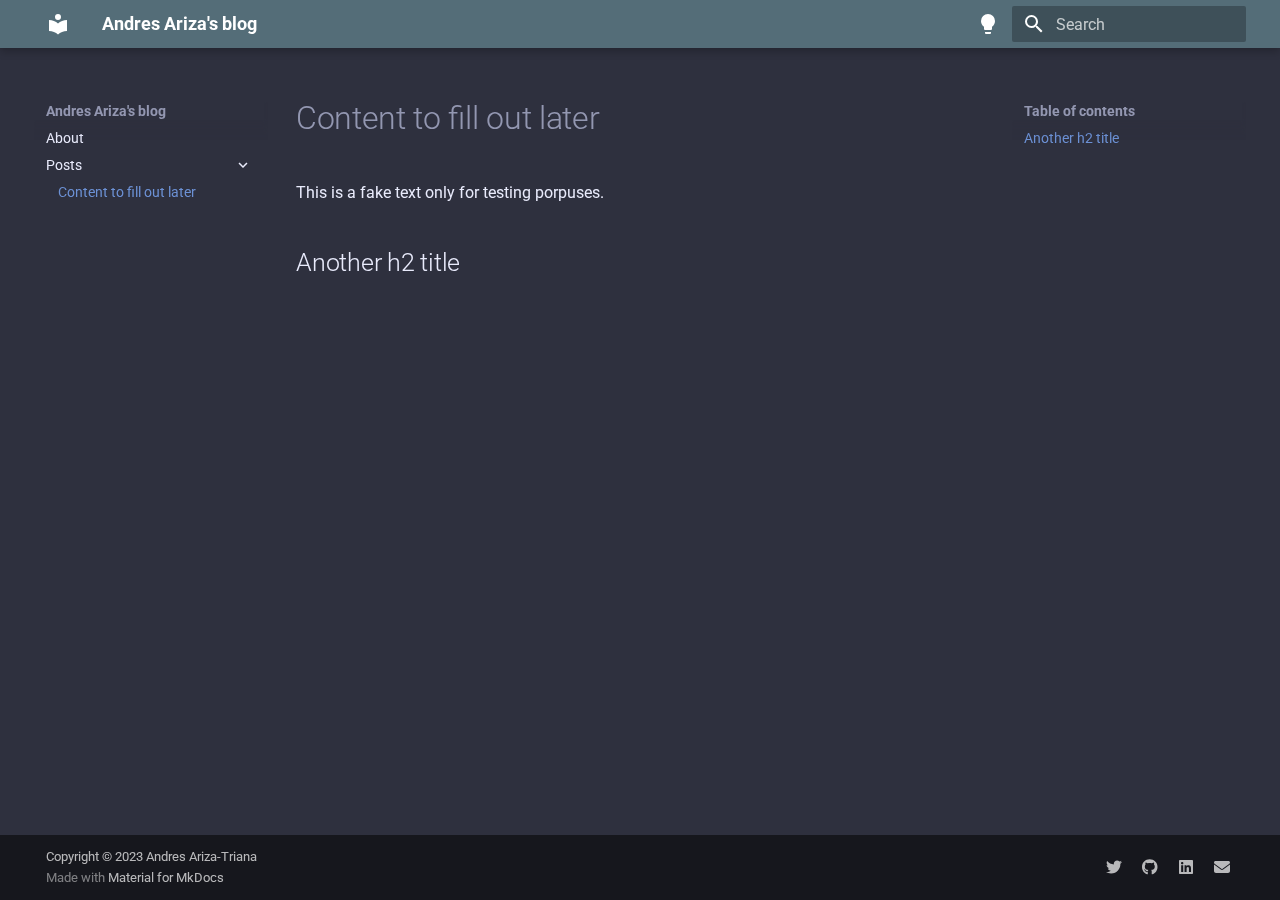
<file: posts/dratf_post/index.html>
<!doctype html>
<html lang="en" class="no-js">
  <head>
    
      <meta charset="utf-8">
      <meta name="viewport" content="width=device-width,initial-scale=1">
      
        <meta name="description" content="Andres Ariza's blog">
      
      
        <meta name="author" content="Andres Ariza-Triana">
      
      
        <link rel="canonical" href="https://aarizat.github.io/posts/dratf_post/">
      
      
        <link rel="prev" href="../../about/">
      
      
      <link rel="icon" href="../../assets/images/favicon.png">
      <meta name="generator" content="mkdocs-1.4.2, mkdocs-material-9.0.12">
    
    
      
        <title>Content to fill out later - Andres Ariza's blog</title>
      
    
    
      <link rel="stylesheet" href="../../assets/stylesheets/main.0d440cfe.min.css">
      
        
        <link rel="stylesheet" href="../../assets/stylesheets/palette.2505c338.min.css">
      
      

    
    
    
      
        
        
        <link rel="preconnect" href="https://fonts.gstatic.com" crossorigin>
        <link rel="stylesheet" href="https://fonts.googleapis.com/css?family=Roboto:300,300i,400,400i,700,700i%7CRoboto+Mono:400,400i,700,700i&display=fallback">
        <style>:root{--md-text-font:"Roboto";--md-code-font:"Roboto Mono"}</style>
      
    
    
    <script>__md_scope=new URL("../..",location),__md_hash=e=>[...e].reduce((e,_)=>(e<<5)-e+_.charCodeAt(0),0),__md_get=(e,_=localStorage,t=__md_scope)=>JSON.parse(_.getItem(t.pathname+"."+e)),__md_set=(e,_,t=localStorage,a=__md_scope)=>{try{t.setItem(a.pathname+"."+e,JSON.stringify(_))}catch(e){}}</script>
    
      
  


  
  


  <script id="__analytics">function __md_analytics(){function n(){dataLayer.push(arguments)}window.dataLayer=window.dataLayer||[],n("js",new Date),n("config","G-KG3LCD6FSH"),document.addEventListener("DOMContentLoaded",function(){document.forms.search&&document.forms.search.query.addEventListener("blur",function(){this.value&&n("event","search",{search_term:this.value})}),document$.subscribe(function(){var a=document.forms.feedback;if(void 0!==a)for(var e of a.querySelectorAll("[type=submit]"))e.addEventListener("click",function(e){e.preventDefault();var t=document.location.pathname,e=this.getAttribute("data-md-value");n("event","feedback",{page:t,data:e}),a.firstElementChild.disabled=!0;e=a.querySelector(".md-feedback__note [data-md-value='"+e+"']");e&&(e.hidden=!1)}),a.hidden=!1}),location$.subscribe(function(e){n("config","G-KG3LCD6FSH",{page_path:e.pathname})})});var e=document.createElement("script");e.async=!0,e.src="https://www.googletagmanager.com/gtag/js?id=G-KG3LCD6FSH",document.getElementById("__analytics").insertAdjacentElement("afterEnd",e)}</script>

  
    <script>"undefined"!=typeof __md_analytics&&__md_analytics()</script>
  

    
    
    
  </head>
  
  
    
    
      
    
    
    
    
    <body dir="ltr" data-md-color-scheme="slate" data-md-color-primary="blue-grey" data-md-color-accent="">
  
    
    
      <script>var palette=__md_get("__palette");if(palette&&"object"==typeof palette.color)for(var key of Object.keys(palette.color))document.body.setAttribute("data-md-color-"+key,palette.color[key])</script>
    
    <input class="md-toggle" data-md-toggle="drawer" type="checkbox" id="__drawer" autocomplete="off">
    <input class="md-toggle" data-md-toggle="search" type="checkbox" id="__search" autocomplete="off">
    <label class="md-overlay" for="__drawer"></label>
    <div data-md-component="skip">
      
        
        <a href="#content-to-fill-out-later" class="md-skip">
          Skip to content
        </a>
      
    </div>
    <div data-md-component="announce">
      
    </div>
    
    
      

<header class="md-header" data-md-component="header">
  <nav class="md-header__inner md-grid" aria-label="Header">
    <a href="../.." title="Andres Ariza&#39;s blog" class="md-header__button md-logo" aria-label="Andres Ariza's blog" data-md-component="logo">
      
  
  <svg xmlns="http://www.w3.org/2000/svg" viewBox="0 0 24 24"><path d="M12 8a3 3 0 0 0 3-3 3 3 0 0 0-3-3 3 3 0 0 0-3 3 3 3 0 0 0 3 3m0 3.54C9.64 9.35 6.5 8 3 8v11c3.5 0 6.64 1.35 9 3.54 2.36-2.19 5.5-3.54 9-3.54V8c-3.5 0-6.64 1.35-9 3.54Z"/></svg>

    </a>
    <label class="md-header__button md-icon" for="__drawer">
      <svg xmlns="http://www.w3.org/2000/svg" viewBox="0 0 24 24"><path d="M3 6h18v2H3V6m0 5h18v2H3v-2m0 5h18v2H3v-2Z"/></svg>
    </label>
    <div class="md-header__title" data-md-component="header-title">
      <div class="md-header__ellipsis">
        <div class="md-header__topic">
          <span class="md-ellipsis">
            Andres Ariza's blog
          </span>
        </div>
        <div class="md-header__topic" data-md-component="header-topic">
          <span class="md-ellipsis">
            
              Content to fill out later
            
          </span>
        </div>
      </div>
    </div>
    
      <form class="md-header__option" data-md-component="palette">
        
          
          <input class="md-option" data-md-color-media="(prefers-color-scheme: light)" data-md-color-scheme="slate" data-md-color-primary="blue-grey" data-md-color-accent=""  aria-label="Switch to dark mode"  type="radio" name="__palette" id="__palette_1">
          
            <label class="md-header__button md-icon" title="Switch to dark mode" for="__palette_2" hidden>
              <svg xmlns="http://www.w3.org/2000/svg" viewBox="0 0 24 24"><path d="M12 2a7 7 0 0 0-7 7c0 2.38 1.19 4.47 3 5.74V17a1 1 0 0 0 1 1h6a1 1 0 0 0 1-1v-2.26c1.81-1.27 3-3.36 3-5.74a7 7 0 0 0-7-7M9 21a1 1 0 0 0 1 1h4a1 1 0 0 0 1-1v-1H9v1Z"/></svg>
            </label>
          
        
          
          <input class="md-option" data-md-color-media="(prefers-color-scheme: dark)" data-md-color-scheme="default" data-md-color-primary="blue-grey" data-md-color-accent=""  aria-label="Switch to system preference"  type="radio" name="__palette" id="__palette_2">
          
            <label class="md-header__button md-icon" title="Switch to system preference" for="__palette_1" hidden>
              <svg xmlns="http://www.w3.org/2000/svg" viewBox="0 0 24 24"><path d="M12 2a7 7 0 0 1 7 7c0 2.38-1.19 4.47-3 5.74V17a1 1 0 0 1-1 1H9a1 1 0 0 1-1-1v-2.26C6.19 13.47 5 11.38 5 9a7 7 0 0 1 7-7M9 21v-1h6v1a1 1 0 0 1-1 1h-4a1 1 0 0 1-1-1m3-17a5 5 0 0 0-5 5c0 2.05 1.23 3.81 3 4.58V16h4v-2.42c1.77-.77 3-2.53 3-4.58a5 5 0 0 0-5-5Z"/></svg>
            </label>
          
        
      </form>
    
    
    
      <label class="md-header__button md-icon" for="__search">
        <svg xmlns="http://www.w3.org/2000/svg" viewBox="0 0 24 24"><path d="M9.5 3A6.5 6.5 0 0 1 16 9.5c0 1.61-.59 3.09-1.56 4.23l.27.27h.79l5 5-1.5 1.5-5-5v-.79l-.27-.27A6.516 6.516 0 0 1 9.5 16 6.5 6.5 0 0 1 3 9.5 6.5 6.5 0 0 1 9.5 3m0 2C7 5 5 7 5 9.5S7 14 9.5 14 14 12 14 9.5 12 5 9.5 5Z"/></svg>
      </label>
      <div class="md-search" data-md-component="search" role="dialog">
  <label class="md-search__overlay" for="__search"></label>
  <div class="md-search__inner" role="search">
    <form class="md-search__form" name="search">
      <input type="text" class="md-search__input" name="query" aria-label="Search" placeholder="Search" autocapitalize="off" autocorrect="off" autocomplete="off" spellcheck="false" data-md-component="search-query" required>
      <label class="md-search__icon md-icon" for="__search">
        <svg xmlns="http://www.w3.org/2000/svg" viewBox="0 0 24 24"><path d="M9.5 3A6.5 6.5 0 0 1 16 9.5c0 1.61-.59 3.09-1.56 4.23l.27.27h.79l5 5-1.5 1.5-5-5v-.79l-.27-.27A6.516 6.516 0 0 1 9.5 16 6.5 6.5 0 0 1 3 9.5 6.5 6.5 0 0 1 9.5 3m0 2C7 5 5 7 5 9.5S7 14 9.5 14 14 12 14 9.5 12 5 9.5 5Z"/></svg>
        <svg xmlns="http://www.w3.org/2000/svg" viewBox="0 0 24 24"><path d="M20 11v2H8l5.5 5.5-1.42 1.42L4.16 12l7.92-7.92L13.5 5.5 8 11h12Z"/></svg>
      </label>
      <nav class="md-search__options" aria-label="Search">
        
        <button type="reset" class="md-search__icon md-icon" title="Clear" aria-label="Clear" tabindex="-1">
          <svg xmlns="http://www.w3.org/2000/svg" viewBox="0 0 24 24"><path d="M19 6.41 17.59 5 12 10.59 6.41 5 5 6.41 10.59 12 5 17.59 6.41 19 12 13.41 17.59 19 19 17.59 13.41 12 19 6.41Z"/></svg>
        </button>
      </nav>
      
        <div class="md-search__suggest" data-md-component="search-suggest"></div>
      
    </form>
    <div class="md-search__output">
      <div class="md-search__scrollwrap" data-md-scrollfix>
        <div class="md-search-result" data-md-component="search-result">
          <div class="md-search-result__meta">
            Initializing search
          </div>
          <ol class="md-search-result__list" role="presentation"></ol>
        </div>
      </div>
    </div>
  </div>
</div>
    
    
  </nav>
  
</header>
    
    <div class="md-container" data-md-component="container">
      
      
        
          
        
      
      <main class="md-main" data-md-component="main">
        <div class="md-main__inner md-grid">
          
            
              
              <div class="md-sidebar md-sidebar--primary" data-md-component="sidebar" data-md-type="navigation" >
                <div class="md-sidebar__scrollwrap">
                  <div class="md-sidebar__inner">
                    


<nav class="md-nav md-nav--primary" aria-label="Navigation" data-md-level="0">
  <label class="md-nav__title" for="__drawer">
    <a href="../.." title="Andres Ariza&#39;s blog" class="md-nav__button md-logo" aria-label="Andres Ariza's blog" data-md-component="logo">
      
  
  <svg xmlns="http://www.w3.org/2000/svg" viewBox="0 0 24 24"><path d="M12 8a3 3 0 0 0 3-3 3 3 0 0 0-3-3 3 3 0 0 0-3 3 3 3 0 0 0 3 3m0 3.54C9.64 9.35 6.5 8 3 8v11c3.5 0 6.64 1.35 9 3.54 2.36-2.19 5.5-3.54 9-3.54V8c-3.5 0-6.64 1.35-9 3.54Z"/></svg>

    </a>
    Andres Ariza's blog
  </label>
  
  <ul class="md-nav__list" data-md-scrollfix>
    
      
      
      

  
  
  
    <li class="md-nav__item">
      <a href="../../about/" class="md-nav__link">
        About
      </a>
    </li>
  

    
      
      
      

  
  
    
  
  
    
    <li class="md-nav__item md-nav__item--active md-nav__item--nested">
      
      
      
      
      <input class="md-nav__toggle md-toggle " type="checkbox" id="__nav_2" checked>
      
      
      
        <label class="md-nav__link" for="__nav_2" id="__nav_2_label" tabindex="0">
          Posts
          <span class="md-nav__icon md-icon"></span>
        </label>
      
      <nav class="md-nav" data-md-level="1" aria-labelledby="__nav_2_label" aria-expanded="true">
        <label class="md-nav__title" for="__nav_2">
          <span class="md-nav__icon md-icon"></span>
          Posts
        </label>
        <ul class="md-nav__list" data-md-scrollfix>
          
            
              
  
  
    
  
  
    <li class="md-nav__item md-nav__item--active">
      
      <input class="md-nav__toggle md-toggle" type="checkbox" id="__toc">
      
      
        
      
      
        <label class="md-nav__link md-nav__link--active" for="__toc">
          Content to fill out later
          <span class="md-nav__icon md-icon"></span>
        </label>
      
      <a href="./" class="md-nav__link md-nav__link--active">
        Content to fill out later
      </a>
      
        

<nav class="md-nav md-nav--secondary" aria-label="Table of contents">
  
  
  
    
  
  
    <label class="md-nav__title" for="__toc">
      <span class="md-nav__icon md-icon"></span>
      Table of contents
    </label>
    <ul class="md-nav__list" data-md-component="toc" data-md-scrollfix>
      
        <li class="md-nav__item">
  <a href="#another-h2-title" class="md-nav__link">
    Another h2 title
  </a>
  
</li>
      
    </ul>
  
</nav>
      
    </li>
  

            
          
        </ul>
      </nav>
    </li>
  

    
  </ul>
</nav>
                  </div>
                </div>
              </div>
            
            
              
              <div class="md-sidebar md-sidebar--secondary" data-md-component="sidebar" data-md-type="toc" >
                <div class="md-sidebar__scrollwrap">
                  <div class="md-sidebar__inner">
                    

<nav class="md-nav md-nav--secondary" aria-label="Table of contents">
  
  
  
    
  
  
    <label class="md-nav__title" for="__toc">
      <span class="md-nav__icon md-icon"></span>
      Table of contents
    </label>
    <ul class="md-nav__list" data-md-component="toc" data-md-scrollfix>
      
        <li class="md-nav__item">
  <a href="#another-h2-title" class="md-nav__link">
    Another h2 title
  </a>
  
</li>
      
    </ul>
  
</nav>
                  </div>
                </div>
              </div>
            
          
          
            <div class="md-content" data-md-component="content">
              <article class="md-content__inner md-typeset">
                
                  



<h1 id="content-to-fill-out-later">Content to fill out later<a class="headerlink" href="#content-to-fill-out-later" title="Permanent link">&para;</a></h1>
<p>This is a fake text only for testing porpuses.</p>
<h2 id="another-h2-title">Another h2 title<a class="headerlink" href="#another-h2-title" title="Permanent link">&para;</a></h2>


  




                
              </article>
            </div>
          
          
  <script>var tabs=__md_get("__tabs");if(Array.isArray(tabs))e:for(var set of document.querySelectorAll(".tabbed-set")){var tab,labels=set.querySelector(".tabbed-labels");for(tab of tabs)for(var label of labels.getElementsByTagName("label"))if(label.innerText.trim()===tab){var input=document.getElementById(label.htmlFor);input.checked=!0;continue e}}</script>

        </div>
        
      </main>
      
        <footer class="md-footer">
  
  <div class="md-footer-meta md-typeset">
    <div class="md-footer-meta__inner md-grid">
      <div class="md-copyright">
  
    <div class="md-copyright__highlight">
      Copyright &copy; 2023 Andres Ariza-Triana
    </div>
  
  
    Made with
    <a href="https://squidfunk.github.io/mkdocs-material/" target="_blank" rel="noopener">
      Material for MkDocs
    </a>
  
</div>
      
        <div class="md-social">
  
    
    
    
    
      
      
    
    <a href="https://twitter.com/aarizatr" target="_blank" rel="noopener" title="twitter.com" class="md-social__link">
      <svg xmlns="http://www.w3.org/2000/svg" viewBox="0 0 512 512"><!--! Font Awesome Free 6.2.1 by @fontawesome - https://fontawesome.com License - https://fontawesome.com/license/free (Icons: CC BY 4.0, Fonts: SIL OFL 1.1, Code: MIT License) Copyright 2022 Fonticons, Inc.--><path d="M459.37 151.716c.325 4.548.325 9.097.325 13.645 0 138.72-105.583 298.558-298.558 298.558-59.452 0-114.68-17.219-161.137-47.106 8.447.974 16.568 1.299 25.34 1.299 49.055 0 94.213-16.568 130.274-44.832-46.132-.975-84.792-31.188-98.112-72.772 6.498.974 12.995 1.624 19.818 1.624 9.421 0 18.843-1.3 27.614-3.573-48.081-9.747-84.143-51.98-84.143-102.985v-1.299c13.969 7.797 30.214 12.67 47.431 13.319-28.264-18.843-46.781-51.005-46.781-87.391 0-19.492 5.197-37.36 14.294-52.954 51.655 63.675 129.3 105.258 216.365 109.807-1.624-7.797-2.599-15.918-2.599-24.04 0-57.828 46.782-104.934 104.934-104.934 30.213 0 57.502 12.67 76.67 33.137 23.715-4.548 46.456-13.32 66.599-25.34-7.798 24.366-24.366 44.833-46.132 57.827 21.117-2.273 41.584-8.122 60.426-16.243-14.292 20.791-32.161 39.308-52.628 54.253z"/></svg>
    </a>
  
    
    
    
    
      
      
    
    <a href="https://github.com/aarizat" target="_blank" rel="noopener" title="github.com" class="md-social__link">
      <svg xmlns="http://www.w3.org/2000/svg" viewBox="0 0 496 512"><!--! Font Awesome Free 6.2.1 by @fontawesome - https://fontawesome.com License - https://fontawesome.com/license/free (Icons: CC BY 4.0, Fonts: SIL OFL 1.1, Code: MIT License) Copyright 2022 Fonticons, Inc.--><path d="M165.9 397.4c0 2-2.3 3.6-5.2 3.6-3.3.3-5.6-1.3-5.6-3.6 0-2 2.3-3.6 5.2-3.6 3-.3 5.6 1.3 5.6 3.6zm-31.1-4.5c-.7 2 1.3 4.3 4.3 4.9 2.6 1 5.6 0 6.2-2s-1.3-4.3-4.3-5.2c-2.6-.7-5.5.3-6.2 2.3zm44.2-1.7c-2.9.7-4.9 2.6-4.6 4.9.3 2 2.9 3.3 5.9 2.6 2.9-.7 4.9-2.6 4.6-4.6-.3-1.9-3-3.2-5.9-2.9zM244.8 8C106.1 8 0 113.3 0 252c0 110.9 69.8 205.8 169.5 239.2 12.8 2.3 17.3-5.6 17.3-12.1 0-6.2-.3-40.4-.3-61.4 0 0-70 15-84.7-29.8 0 0-11.4-29.1-27.8-36.6 0 0-22.9-15.7 1.6-15.4 0 0 24.9 2 38.6 25.8 21.9 38.6 58.6 27.5 72.9 20.9 2.3-16 8.8-27.1 16-33.7-55.9-6.2-112.3-14.3-112.3-110.5 0-27.5 7.6-41.3 23.6-58.9-2.6-6.5-11.1-33.3 2.6-67.9 20.9-6.5 69 27 69 27 20-5.6 41.5-8.5 62.8-8.5s42.8 2.9 62.8 8.5c0 0 48.1-33.6 69-27 13.7 34.7 5.2 61.4 2.6 67.9 16 17.7 25.8 31.5 25.8 58.9 0 96.5-58.9 104.2-114.8 110.5 9.2 7.9 17 22.9 17 46.4 0 33.7-.3 75.4-.3 83.6 0 6.5 4.6 14.4 17.3 12.1C428.2 457.8 496 362.9 496 252 496 113.3 383.5 8 244.8 8zM97.2 352.9c-1.3 1-1 3.3.7 5.2 1.6 1.6 3.9 2.3 5.2 1 1.3-1 1-3.3-.7-5.2-1.6-1.6-3.9-2.3-5.2-1zm-10.8-8.1c-.7 1.3.3 2.9 2.3 3.9 1.6 1 3.6.7 4.3-.7.7-1.3-.3-2.9-2.3-3.9-2-.6-3.6-.3-4.3.7zm32.4 35.6c-1.6 1.3-1 4.3 1.3 6.2 2.3 2.3 5.2 2.6 6.5 1 1.3-1.3.7-4.3-1.3-6.2-2.2-2.3-5.2-2.6-6.5-1zm-11.4-14.7c-1.6 1-1.6 3.6 0 5.9 1.6 2.3 4.3 3.3 5.6 2.3 1.6-1.3 1.6-3.9 0-6.2-1.4-2.3-4-3.3-5.6-2z"/></svg>
    </a>
  
    
    
    
    
      
      
    
    <a href="https://www.linkedin.com/in/aarizatr/" target="_blank" rel="noopener" title="www.linkedin.com" class="md-social__link">
      <svg xmlns="http://www.w3.org/2000/svg" viewBox="0 0 448 512"><!--! Font Awesome Free 6.2.1 by @fontawesome - https://fontawesome.com License - https://fontawesome.com/license/free (Icons: CC BY 4.0, Fonts: SIL OFL 1.1, Code: MIT License) Copyright 2022 Fonticons, Inc.--><path d="M416 32H31.9C14.3 32 0 46.5 0 64.3v383.4C0 465.5 14.3 480 31.9 480H416c17.6 0 32-14.5 32-32.3V64.3c0-17.8-14.4-32.3-32-32.3zM135.4 416H69V202.2h66.5V416zm-33.2-243c-21.3 0-38.5-17.3-38.5-38.5S80.9 96 102.2 96c21.2 0 38.5 17.3 38.5 38.5 0 21.3-17.2 38.5-38.5 38.5zm282.1 243h-66.4V312c0-24.8-.5-56.7-34.5-56.7-34.6 0-39.9 27-39.9 54.9V416h-66.4V202.2h63.7v29.2h.9c8.9-16.8 30.6-34.5 62.9-34.5 67.2 0 79.7 44.3 79.7 101.9V416z"/></svg>
    </a>
  
    
    
    
    
    <a href="mailto:aarizatr@gmail.com" target="_blank" rel="noopener" title="" class="md-social__link">
      <svg xmlns="http://www.w3.org/2000/svg" viewBox="0 0 512 512"><!--! Font Awesome Free 6.2.1 by @fontawesome - https://fontawesome.com License - https://fontawesome.com/license/free (Icons: CC BY 4.0, Fonts: SIL OFL 1.1, Code: MIT License) Copyright 2022 Fonticons, Inc.--><path d="M48 64C21.5 64 0 85.5 0 112c0 15.1 7.1 29.3 19.2 38.4l217.6 163.2c11.4 8.5 27 8.5 38.4 0l217.6-163.2c12.1-9.1 19.2-23.3 19.2-38.4 0-26.5-21.5-48-48-48H48zM0 176v208c0 35.3 28.7 64 64 64h384c35.3 0 64-28.7 64-64V176L294.4 339.2a63.9 63.9 0 0 1-76.8 0L0 176z"/></svg>
    </a>
  
</div>
      
    </div>
  </div>
</footer>
      
    </div>
    <div class="md-dialog" data-md-component="dialog">
      <div class="md-dialog__inner md-typeset"></div>
    </div>
    
    <script id="__config" type="application/json">{"base": "../..", "features": ["search.suggest", "search.highlight", "content.tabs.link"], "search": "../../assets/javascripts/workers/search.db81ec45.min.js", "translations": {"clipboard.copied": "Copied to clipboard", "clipboard.copy": "Copy to clipboard", "search.result.more.one": "1 more on this page", "search.result.more.other": "# more on this page", "search.result.none": "No matching documents", "search.result.one": "1 matching document", "search.result.other": "# matching documents", "search.result.placeholder": "Type to start searching", "search.result.term.missing": "Missing", "select.version": "Select version"}}</script>
    
    
      <script src="../../assets/javascripts/bundle.4b2c34cd.min.js"></script>
      
    
  </body>
</html>
</file>
<file: assets/stylesheets/main.0d440cfe.min.css>
@charset "UTF-8";html{-webkit-text-size-adjust:none;-moz-text-size-adjust:none;text-size-adjust:none;box-sizing:border-box}*,:after,:before{box-sizing:inherit}@media (prefers-reduced-motion){*,:after,:before{transition:none!important}}body{margin:0}a,button,input,label{-webkit-tap-highlight-color:transparent}a{color:inherit;text-decoration:none}hr{border:0;box-sizing:initial;display:block;height:.05rem;overflow:visible;padding:0}small{font-size:80%}sub,sup{line-height:1em}img{border-style:none}table{border-collapse:initial;border-spacing:0}td,th{font-weight:400;vertical-align:top}button{background:#0000;border:0;font-family:inherit;font-size:inherit;margin:0;padding:0}input{border:0;outline:none}:root{--md-primary-fg-color:#4051b5;--md-primary-fg-color--light:#5d6cc0;--md-primary-fg-color--dark:#303fa1;--md-primary-bg-color:#fff;--md-primary-bg-color--light:#ffffffb3;--md-accent-fg-color:#526cfe;--md-accent-fg-color--transparent:#526cfe1a;--md-accent-bg-color:#fff;--md-accent-bg-color--light:#ffffffb3}:root,[data-md-color-scheme=default]{--md-default-fg-color:#000000de;--md-default-fg-color--light:#0000008a;--md-default-fg-color--lighter:#00000052;--md-default-fg-color--lightest:#00000012;--md-default-bg-color:#fff;--md-default-bg-color--light:#ffffffb3;--md-default-bg-color--lighter:#ffffff4d;--md-default-bg-color--lightest:#ffffff1f;--md-code-fg-color:#36464e;--md-code-bg-color:#f5f5f5;--md-code-hl-color:#ffff0080;--md-code-hl-number-color:#d52a2a;--md-code-hl-special-color:#db1457;--md-code-hl-function-color:#a846b9;--md-code-hl-constant-color:#6e59d9;--md-code-hl-keyword-color:#3f6ec6;--md-code-hl-string-color:#1c7d4d;--md-code-hl-name-color:var(--md-code-fg-color);--md-code-hl-operator-color:var(--md-default-fg-color--light);--md-code-hl-punctuation-color:var(--md-default-fg-color--light);--md-code-hl-comment-color:var(--md-default-fg-color--light);--md-code-hl-generic-color:var(--md-default-fg-color--light);--md-code-hl-variable-color:var(--md-default-fg-color--light);--md-typeset-color:var(--md-default-fg-color);--md-typeset-a-color:var(--md-primary-fg-color);--md-typeset-mark-color:#ffff0080;--md-typeset-del-color:#f5503d26;--md-typeset-ins-color:#0bd57026;--md-typeset-kbd-color:#fafafa;--md-typeset-kbd-accent-color:#fff;--md-typeset-kbd-border-color:#b8b8b8;--md-typeset-table-color:#0000001f;--md-admonition-fg-color:var(--md-default-fg-color);--md-admonition-bg-color:var(--md-default-bg-color);--md-footer-fg-color:#fff;--md-footer-fg-color--light:#ffffffb3;--md-footer-fg-color--lighter:#ffffff73;--md-footer-bg-color:#000000de;--md-footer-bg-color--dark:#00000052;--md-shadow-z1:0 0.2rem 0.5rem #0000000d,0 0 0.05rem #0000001a;--md-shadow-z2:0 0.2rem 0.5rem #0000001a,0 0 0.05rem #00000040;--md-shadow-z3:0 0.2rem 0.5rem #0003,0 0 0.05rem #00000059}.md-icon svg{fill:currentcolor;display:block;height:1.2rem;width:1.2rem}body{-webkit-font-smoothing:antialiased;-moz-osx-font-smoothing:grayscale;--md-text-font-family:var(--md-text-font,_),-apple-system,BlinkMacSystemFont,Helvetica,Arial,sans-serif;--md-code-font-family:var(--md-code-font,_),SFMono-Regular,Consolas,Menlo,monospace}aside,body,input{font-feature-settings:"kern","liga";color:var(--md-typeset-color);font-family:var(--md-text-font-family)}code,kbd,pre{font-feature-settings:"kern";font-family:var(--md-code-font-family)}:root{--md-typeset-table-sort-icon:url('data:image/svg+xml;charset=utf-8,<svg xmlns="http://www.w3.org/2000/svg" viewBox="0 0 24 24"><path d="m18 21-4-4h3V7h-3l4-4 4 4h-3v10h3M2 19v-2h10v2M2 13v-2h7v2M2 7V5h4v2H2Z"/></svg>');--md-typeset-table-sort-icon--asc:url('data:image/svg+xml;charset=utf-8,<svg xmlns="http://www.w3.org/2000/svg" viewBox="0 0 24 24"><path d="M19 17h3l-4 4-4-4h3V3h2M2 17h10v2H2M6 5v2H2V5m0 6h7v2H2v-2Z"/></svg>');--md-typeset-table-sort-icon--desc:url('data:image/svg+xml;charset=utf-8,<svg xmlns="http://www.w3.org/2000/svg" viewBox="0 0 24 24"><path d="M19 7h3l-4-4-4 4h3v14h2M2 17h10v2H2M6 5v2H2V5m0 6h7v2H2v-2Z"/></svg>')}.md-typeset{-webkit-print-color-adjust:exact;color-adjust:exact;font-size:.8rem;line-height:1.6}@media print{.md-typeset{font-size:.68rem}}.md-typeset blockquote,.md-typeset dl,.md-typeset figure,.md-typeset ol,.md-typeset pre,.md-typeset ul{margin-bottom:1em;margin-top:1em}.md-typeset h1{color:var(--md-default-fg-color--light);font-size:2em;line-height:1.3;margin:0 0 1.25em}.md-typeset h1,.md-typeset h2{font-weight:300;letter-spacing:-.01em}.md-typeset h2{font-size:1.5625em;line-height:1.4;margin:1.6em 0 .64em}.md-typeset h3{font-size:1.25em;font-weight:400;letter-spacing:-.01em;line-height:1.5;margin:1.6em 0 .8em}.md-typeset h2+h3{margin-top:.8em}.md-typeset h4{font-weight:700;letter-spacing:-.01em;margin:1em 0}.md-typeset h5,.md-typeset h6{color:var(--md-default-fg-color--light);font-size:.8em;font-weight:700;letter-spacing:-.01em;margin:1.25em 0}.md-typeset h5{text-transform:uppercase}.md-typeset hr{border-bottom:.05rem solid var(--md-default-fg-color--lightest);display:flow-root;margin:1.5em 0}.md-typeset a{color:var(--md-typeset-a-color);word-break:break-word}.md-typeset a,.md-typeset a:before{transition:color 125ms}.md-typeset a:focus,.md-typeset a:hover{color:var(--md-accent-fg-color)}.md-typeset a:focus code,.md-typeset a:hover code{background-color:var(--md-accent-fg-color--transparent)}.md-typeset a code{color:currentcolor;transition:background-color 125ms}.md-typeset a.focus-visible{outline-color:var(--md-accent-fg-color);outline-offset:.2rem}.md-typeset code,.md-typeset kbd,.md-typeset pre{color:var(--md-code-fg-color);direction:ltr;font-variant-ligatures:none}@media print{.md-typeset code,.md-typeset kbd,.md-typeset pre{white-space:pre-wrap}}.md-typeset code{background-color:var(--md-code-bg-color);border-radius:.1rem;-webkit-box-decoration-break:clone;box-decoration-break:clone;font-size:.85em;padding:0 .2941176471em;word-break:break-word}.md-typeset code:not(.focus-visible){-webkit-tap-highlight-color:transparent;outline:none}.md-typeset pre{display:flow-root;line-height:1.4;position:relative}.md-typeset pre>code{-webkit-box-decoration-break:slice;box-decoration-break:slice;box-shadow:none;display:block;margin:0;outline-color:var(--md-accent-fg-color);overflow:auto;padding:.7720588235em 1.1764705882em;scrollbar-color:var(--md-default-fg-color--lighter) #0000;scrollbar-width:thin;touch-action:auto;word-break:normal}.md-typeset pre>code:hover{scrollbar-color:var(--md-accent-fg-color) #0000}.md-typeset pre>code::-webkit-scrollbar{height:.2rem;width:.2rem}.md-typeset pre>code::-webkit-scrollbar-thumb{background-color:var(--md-default-fg-color--lighter)}.md-typeset pre>code::-webkit-scrollbar-thumb:hover{background-color:var(--md-accent-fg-color)}.md-typeset kbd{background-color:var(--md-typeset-kbd-color);border-radius:.1rem;box-shadow:0 .1rem 0 .05rem var(--md-typeset-kbd-border-color),0 .1rem 0 var(--md-typeset-kbd-border-color),0 -.1rem .2rem var(--md-typeset-kbd-accent-color) inset;color:var(--md-default-fg-color);display:inline-block;font-size:.75em;padding:0 .6666666667em;vertical-align:text-top;word-break:break-word}.md-typeset mark{background-color:var(--md-typeset-mark-color);-webkit-box-decoration-break:clone;box-decoration-break:clone;color:inherit;word-break:break-word}.md-typeset abbr{border-bottom:.05rem dotted var(--md-default-fg-color--light);cursor:help;text-decoration:none}@media (hover:none){.md-typeset abbr[title]:focus:after,.md-typeset abbr[title]:hover:after{background-color:var(--md-default-fg-color);border-radius:.1rem;box-shadow:var(--md-shadow-z3);color:var(--md-default-bg-color);content:attr(title);font-size:.7rem;left:.8rem;margin-top:2em;padding:.2rem .3rem;position:absolute;right:.8rem}}.md-typeset small{opacity:.75}[dir=ltr] .md-typeset sub,[dir=ltr] .md-typeset sup{margin-left:.078125em}[dir=rtl] .md-typeset sub,[dir=rtl] .md-typeset sup{margin-right:.078125em}[dir=ltr] .md-typeset blockquote{padding-left:.6rem}[dir=rtl] .md-typeset blockquote{padding-right:.6rem}[dir=ltr] .md-typeset blockquote{border-left:.2rem solid var(--md-default-fg-color--lighter)}[dir=rtl] .md-typeset blockquote{border-right:.2rem solid var(--md-default-fg-color--lighter)}.md-typeset blockquote{color:var(--md-default-fg-color--light);margin-left:0;margin-right:0}.md-typeset ul{list-style-type:disc}[dir=ltr] .md-typeset ol,[dir=ltr] .md-typeset ul{margin-left:.625em}[dir=rtl] .md-typeset ol,[dir=rtl] .md-typeset ul{margin-right:.625em}.md-typeset ol,.md-typeset ul{padding:0}.md-typeset ol:not([hidden]),.md-typeset ul:not([hidden]){display:flow-root}.md-typeset ol ol,.md-typeset ul ol{list-style-type:lower-alpha}.md-typeset ol ol ol,.md-typeset ul ol ol{list-style-type:lower-roman}[dir=ltr] .md-typeset ol li,[dir=ltr] .md-typeset ul li{margin-left:1.25em}[dir=rtl] .md-typeset ol li,[dir=rtl] .md-typeset ul li{margin-right:1.25em}.md-typeset ol li,.md-typeset ul li{margin-bottom:.5em}.md-typeset ol li blockquote,.md-typeset ol li p,.md-typeset ul li blockquote,.md-typeset ul li p{margin:.5em 0}.md-typeset ol li:last-child,.md-typeset ul li:last-child{margin-bottom:0}[dir=ltr] .md-typeset ol li ol,[dir=ltr] .md-typeset ol li ul,[dir=ltr] .md-typeset ul li ol,[dir=ltr] .md-typeset ul li ul{margin-left:.625em}[dir=rtl] .md-typeset ol li ol,[dir=rtl] .md-typeset ol li ul,[dir=rtl] .md-typeset ul li ol,[dir=rtl] .md-typeset ul li ul{margin-right:.625em}.md-typeset ol li ol,.md-typeset ol li ul,.md-typeset ul li ol,.md-typeset ul li ul{margin-bottom:.5em;margin-top:.5em}[dir=ltr] .md-typeset dd{margin-left:1.875em}[dir=rtl] .md-typeset dd{margin-right:1.875em}.md-typeset dd{margin-bottom:1.5em;margin-top:1em}.md-typeset img,.md-typeset svg,.md-typeset video{height:auto;max-width:100%}.md-typeset img[align=left]{margin:1em 1em 1em 0}.md-typeset img[align=right]{margin:1em 0 1em 1em}.md-typeset img[align]:only-child{margin-top:0}.md-typeset img[src$="#gh-dark-mode-only"],.md-typeset img[src$="#only-dark"]{display:none}.md-typeset figure{display:flow-root;margin:1em auto;max-width:100%;text-align:center;width:-webkit-fit-content;width:-moz-fit-content;width:fit-content}.md-typeset figure img{display:block}.md-typeset figcaption{font-style:italic;margin:1em auto;max-width:24rem}.md-typeset iframe{max-width:100%}.md-typeset table:not([class]){background-color:var(--md-default-bg-color);border:.05rem solid var(--md-typeset-table-color);border-radius:.1rem;display:inline-block;font-size:.64rem;max-width:100%;overflow:auto;touch-action:auto}@media print{.md-typeset table:not([class]){display:table}}.md-typeset table:not([class])+*{margin-top:1.5em}.md-typeset table:not([class]) td>:first-child,.md-typeset table:not([class]) th>:first-child{margin-top:0}.md-typeset table:not([class]) td>:last-child,.md-typeset table:not([class]) th>:last-child{margin-bottom:0}.md-typeset table:not([class]) td:not([align]),.md-typeset table:not([class]) th:not([align]){text-align:left}[dir=rtl] .md-typeset table:not([class]) td:not([align]),[dir=rtl] .md-typeset table:not([class]) th:not([align]){text-align:right}.md-typeset table:not([class]) th{font-weight:700;min-width:5rem;padding:.9375em 1.25em;vertical-align:top}.md-typeset table:not([class]) td{border-top:.05rem solid var(--md-typeset-table-color);padding:.9375em 1.25em;vertical-align:top}.md-typeset table:not([class]) tbody tr{transition:background-color 125ms}.md-typeset table:not([class]) tbody tr:hover{background-color:rgba(0,0,0,.035);box-shadow:0 .05rem 0 var(--md-default-bg-color) inset}.md-typeset table:not([class]) a{word-break:normal}.md-typeset table th[role=columnheader]{cursor:pointer}[dir=ltr] .md-typeset table th[role=columnheader]:after{margin-left:.5em}[dir=rtl] .md-typeset table th[role=columnheader]:after{margin-right:.5em}.md-typeset table th[role=columnheader]:after{content:"";display:inline-block;height:1.2em;-webkit-mask-image:var(--md-typeset-table-sort-icon);mask-image:var(--md-typeset-table-sort-icon);-webkit-mask-repeat:no-repeat;mask-repeat:no-repeat;-webkit-mask-size:contain;mask-size:contain;transition:background-color 125ms;vertical-align:text-bottom;width:1.2em}.md-typeset table th[role=columnheader]:hover:after{background-color:var(--md-default-fg-color--lighter)}.md-typeset table th[role=columnheader][aria-sort=ascending]:after{background-color:var(--md-default-fg-color--light);-webkit-mask-image:var(--md-typeset-table-sort-icon--asc);mask-image:var(--md-typeset-table-sort-icon--asc)}.md-typeset table th[role=columnheader][aria-sort=descending]:after{background-color:var(--md-default-fg-color--light);-webkit-mask-image:var(--md-typeset-table-sort-icon--desc);mask-image:var(--md-typeset-table-sort-icon--desc)}.md-typeset__scrollwrap{margin:1em -.8rem;overflow-x:auto;touch-action:auto}.md-typeset__table{display:inline-block;margin-bottom:.5em;padding:0 .8rem}@media print{.md-typeset__table{display:block}}html .md-typeset__table table{display:table;margin:0;overflow:hidden;width:100%}@media screen and (max-width:44.9375em){.md-content__inner>pre{margin:1em -.8rem}.md-content__inner>pre code{border-radius:0}}.md-banner{background-color:var(--md-footer-bg-color);color:var(--md-footer-fg-color);overflow:auto}@media print{.md-banner{display:none}}.md-banner--warning{background:var(--md-typeset-mark-color);color:var(--md-default-fg-color)}.md-banner__inner{font-size:.7rem;margin:.6rem auto;padding:0 .8rem}[dir=ltr] .md-banner__button{float:right}[dir=rtl] .md-banner__button{float:left}.md-banner__button{color:inherit;cursor:pointer;transition:opacity .25s}.md-banner__button:hover{opacity:.7}html{font-size:125%;height:100%;overflow-x:hidden}@media screen and (min-width:100em){html{font-size:137.5%}}@media screen and (min-width:125em){html{font-size:150%}}body{background-color:var(--md-default-bg-color);display:flex;flex-direction:column;font-size:.5rem;min-height:100%;position:relative;width:100%}@media print{body{display:block}}@media screen and (max-width:59.9375em){body[data-md-scrolllock]{position:fixed}}.md-grid{margin-left:auto;margin-right:auto;max-width:61rem}.md-container{display:flex;flex-direction:column;flex-grow:1}@media print{.md-container{display:block}}.md-main{flex-grow:1}.md-main__inner{display:flex;height:100%;margin-top:1.5rem}.md-ellipsis{overflow:hidden;text-overflow:ellipsis;white-space:nowrap}.md-toggle{display:none}.md-option{height:0;opacity:0;position:absolute;width:0}.md-option:checked+label:not([hidden]){display:block}.md-option.focus-visible+label{outline-color:var(--md-accent-fg-color);outline-style:auto}.md-skip{background-color:var(--md-default-fg-color);border-radius:.1rem;color:var(--md-default-bg-color);font-size:.64rem;margin:.5rem;opacity:0;outline-color:var(--md-accent-fg-color);padding:.3rem .5rem;position:fixed;transform:translateY(.4rem);z-index:-1}.md-skip:focus{opacity:1;transform:translateY(0);transition:transform .25s cubic-bezier(.4,0,.2,1),opacity 175ms 75ms;z-index:10}@page{margin:25mm}:root{--md-clipboard-icon:url('data:image/svg+xml;charset=utf-8,<svg xmlns="http://www.w3.org/2000/svg" viewBox="0 0 24 24"><path d="M19 21H8V7h11m0-2H8a2 2 0 0 0-2 2v14a2 2 0 0 0 2 2h11a2 2 0 0 0 2-2V7a2 2 0 0 0-2-2m-3-4H4a2 2 0 0 0-2 2v14h2V3h12V1Z"/></svg>')}.md-clipboard{border-radius:.1rem;color:var(--md-default-fg-color--lightest);cursor:pointer;height:1.5em;outline-color:var(--md-accent-fg-color);outline-offset:.1rem;position:absolute;right:.5em;top:.5em;transition:color .25s;width:1.5em;z-index:1}@media print{.md-clipboard{display:none}}.md-clipboard:not(.focus-visible){-webkit-tap-highlight-color:transparent;outline:none}:hover>.md-clipboard{color:var(--md-default-fg-color--light)}.md-clipboard:focus,.md-clipboard:hover{color:var(--md-accent-fg-color)}.md-clipboard:after{background-color:currentcolor;content:"";display:block;height:1.125em;margin:0 auto;-webkit-mask-image:var(--md-clipboard-icon);mask-image:var(--md-clipboard-icon);-webkit-mask-position:center;mask-position:center;-webkit-mask-repeat:no-repeat;mask-repeat:no-repeat;-webkit-mask-size:contain;mask-size:contain;width:1.125em}.md-clipboard--inline{cursor:pointer}.md-clipboard--inline code{transition:color .25s,background-color .25s}.md-clipboard--inline:focus code,.md-clipboard--inline:hover code{background-color:var(--md-accent-fg-color--transparent);color:var(--md-accent-fg-color)}@keyframes consent{0%{opacity:0;transform:translateY(100%)}to{opacity:1;transform:translateY(0)}}@keyframes overlay{0%{opacity:0}to{opacity:1}}.md-consent__overlay{animation:overlay .25s both;-webkit-backdrop-filter:blur(.1rem);backdrop-filter:blur(.1rem);background-color:#0000008a;height:100%;opacity:1;position:fixed;top:0;width:100%;z-index:5}.md-consent__inner{animation:consent .5s cubic-bezier(.1,.7,.1,1) both;background-color:var(--md-default-bg-color);border:0;border-radius:.1rem;bottom:0;box-shadow:0 0 .2rem #0000001a,0 .2rem .4rem #0003;max-height:100%;overflow:auto;padding:0;position:fixed;width:100%;z-index:5}.md-consent__form{padding:.8rem}.md-consent__settings{display:none;margin:1em 0}input:checked+.md-consent__settings{display:block}.md-consent__controls{margin-bottom:.8rem}.md-typeset .md-consent__controls .md-button{display:inline}@media screen and (max-width:44.9375em){.md-typeset .md-consent__controls .md-button{display:block;margin-top:.4rem;text-align:center;width:100%}}.md-consent label{cursor:pointer}.md-content{flex-grow:1;min-width:0}.md-content__inner{margin:0 .8rem 1.2rem;padding-top:.6rem}@media screen and (min-width:76.25em){[dir=ltr] .md-sidebar--primary:not([hidden])~.md-content>.md-content__inner{margin-left:1.2rem}[dir=ltr] .md-sidebar--secondary:not([hidden])~.md-content>.md-content__inner,[dir=rtl] .md-sidebar--primary:not([hidden])~.md-content>.md-content__inner{margin-right:1.2rem}[dir=rtl] .md-sidebar--secondary:not([hidden])~.md-content>.md-content__inner{margin-left:1.2rem}}.md-content__inner:before{content:"";display:block;height:.4rem}.md-content__inner>:last-child{margin-bottom:0}[dir=ltr] .md-content__button{float:right}[dir=rtl] .md-content__button{float:left}[dir=ltr] .md-content__button{margin-left:.4rem}[dir=rtl] .md-content__button{margin-right:.4rem}.md-content__button{margin:.4rem 0;padding:0}@media print{.md-content__button{display:none}}.md-typeset .md-content__button{color:var(--md-default-fg-color--lighter)}.md-content__button svg{display:inline;vertical-align:top}[dir=rtl] .md-content__button svg{transform:scaleX(-1)}[dir=ltr] .md-dialog{right:.8rem}[dir=rtl] .md-dialog{left:.8rem}.md-dialog{background-color:var(--md-default-fg-color);border-radius:.1rem;bottom:.8rem;box-shadow:var(--md-shadow-z3);min-width:11.1rem;opacity:0;padding:.4rem .6rem;pointer-events:none;position:fixed;transform:translateY(100%);transition:transform 0ms .4s,opacity .4s;z-index:4}@media print{.md-dialog{display:none}}.md-dialog--active{opacity:1;pointer-events:auto;transform:translateY(0);transition:transform .4s cubic-bezier(.075,.85,.175,1),opacity .4s}.md-dialog__inner{color:var(--md-default-bg-color);font-size:.7rem}.md-feedback{margin:2em 0 1em;text-align:center}.md-feedback fieldset{border:none;margin:0;padding:0}.md-feedback__title{font-weight:700;margin:1em auto}.md-feedback__inner{position:relative}.md-feedback__list{align-content:baseline;display:flex;flex-wrap:wrap;justify-content:center;position:relative}.md-feedback__list:hover .md-icon:not(:disabled){color:var(--md-default-fg-color--lighter)}:disabled .md-feedback__list{min-height:1.8rem}.md-feedback__icon{color:var(--md-default-fg-color--light);cursor:pointer;flex-shrink:0;margin:0 .1rem;transition:color 125ms}.md-feedback__icon:not(:disabled).md-icon:hover{color:var(--md-accent-fg-color)}.md-feedback__icon:disabled{color:var(--md-default-fg-color--lightest);pointer-events:none}.md-feedback__note{opacity:0;position:relative;transform:translateY(.4rem);transition:transform .4s cubic-bezier(.1,.7,.1,1),opacity .15s}.md-feedback__note>*{margin:0 auto;max-width:16rem}:disabled .md-feedback__note{opacity:1;transform:translateY(0)}.md-footer{background-color:var(--md-footer-bg-color);color:var(--md-footer-fg-color)}@media print{.md-footer{display:none}}.md-footer__inner{justify-content:space-between;overflow:auto;padding:.2rem}.md-footer__inner:not([hidden]){display:flex}.md-footer__link{display:flex;flex-grow:0.01;outline-color:var(--md-accent-fg-color);overflow:hidden;padding-bottom:.4rem;padding-top:1.4rem;transition:opacity .25s}.md-footer__link:focus,.md-footer__link:hover{opacity:.7}[dir=rtl] .md-footer__link svg{transform:scaleX(-1)}@media screen and (max-width:44.9375em){.md-footer__link--prev .md-footer__title{display:none}}[dir=ltr] .md-footer__link--next{margin-left:auto}[dir=rtl] .md-footer__link--next{margin-right:auto}.md-footer__link--next{text-align:right}[dir=rtl] .md-footer__link--next{text-align:left}.md-footer__title{flex-grow:1;font-size:.9rem;line-height:2.4rem;max-width:calc(100% - 2.4rem);padding:0 1rem;position:relative;white-space:nowrap}.md-footer__button{margin:.2rem;padding:.4rem}.md-footer__direction{font-size:.64rem;left:0;margin-top:-1rem;opacity:.7;padding:0 1rem;position:absolute;right:0}.md-footer-meta{background-color:var(--md-footer-bg-color--dark)}.md-footer-meta__inner{display:flex;flex-wrap:wrap;justify-content:space-between;padding:.2rem}html .md-footer-meta.md-typeset a{color:var(--md-footer-fg-color--light)}html .md-footer-meta.md-typeset a:focus,html .md-footer-meta.md-typeset a:hover{color:var(--md-footer-fg-color)}.md-copyright{color:var(--md-footer-fg-color--lighter);font-size:.64rem;margin:auto .6rem;padding:.4rem 0;width:100%}@media screen and (min-width:45em){.md-copyright{width:auto}}.md-copyright__highlight{color:var(--md-footer-fg-color--light)}.md-social{margin:0 .4rem;padding:.2rem 0 .6rem}@media screen and (min-width:45em){.md-social{padding:.6rem 0}}.md-social__link{display:inline-block;height:1.6rem;text-align:center;width:1.6rem}.md-social__link:before{line-height:1.9}.md-social__link svg{fill:currentcolor;max-height:.8rem;vertical-align:-25%}.md-typeset .md-button{border:.1rem solid;border-radius:.1rem;color:var(--md-primary-fg-color);cursor:pointer;display:inline-block;font-weight:700;padding:.625em 2em;transition:color 125ms,background-color 125ms,border-color 125ms}.md-typeset .md-button--primary{background-color:var(--md-primary-fg-color);border-color:var(--md-primary-fg-color);color:var(--md-primary-bg-color)}.md-typeset .md-button:focus,.md-typeset .md-button:hover{background-color:var(--md-accent-fg-color);border-color:var(--md-accent-fg-color);color:var(--md-accent-bg-color)}[dir=ltr] .md-typeset .md-input{border-top-left-radius:.1rem}[dir=ltr] .md-typeset .md-input,[dir=rtl] .md-typeset .md-input{border-top-right-radius:.1rem}[dir=rtl] .md-typeset .md-input{border-top-left-radius:.1rem}.md-typeset .md-input{border-bottom:.1rem solid var(--md-default-fg-color--lighter);box-shadow:var(--md-shadow-z1);font-size:.8rem;height:1.8rem;padding:0 .6rem;transition:border .25s,box-shadow .25s}.md-typeset .md-input:focus,.md-typeset .md-input:hover{border-bottom-color:var(--md-accent-fg-color);box-shadow:var(--md-shadow-z2)}.md-typeset .md-input--stretch{width:100%}.md-header{background-color:var(--md-primary-fg-color);box-shadow:0 0 .2rem #0000,0 .2rem .4rem #0000;color:var(--md-primary-bg-color);display:block;left:0;position:-webkit-sticky;position:sticky;right:0;top:0;z-index:4}@media print{.md-header{display:none}}.md-header[hidden]{transform:translateY(-100%);transition:transform .25s cubic-bezier(.8,0,.6,1),box-shadow .25s}.md-header--shadow{box-shadow:0 0 .2rem #0000001a,0 .2rem .4rem #0003;transition:transform .25s cubic-bezier(.1,.7,.1,1),box-shadow .25s}.md-header__inner{align-items:center;display:flex;padding:0 .2rem}.md-header__button{color:currentcolor;cursor:pointer;margin:.2rem;outline-color:var(--md-accent-fg-color);padding:.4rem;position:relative;transition:opacity .25s;vertical-align:middle;z-index:1}.md-header__button:hover{opacity:.7}.md-header__button:not([hidden]){display:inline-block}.md-header__button:not(.focus-visible){-webkit-tap-highlight-color:transparent;outline:none}.md-header__button.md-logo{margin:.2rem;padding:.4rem}@media screen and (max-width:76.1875em){.md-header__button.md-logo{display:none}}.md-header__button.md-logo img,.md-header__button.md-logo svg{fill:currentcolor;display:block;height:1.2rem;width:auto}@media screen and (min-width:60em){.md-header__button[for=__search]{display:none}}.no-js .md-header__button[for=__search]{display:none}[dir=rtl] .md-header__button[for=__search] svg{transform:scaleX(-1)}@media screen and (min-width:76.25em){.md-header__button[for=__drawer]{display:none}}.md-header__topic{display:flex;max-width:100%;position:absolute;transition:transform .4s cubic-bezier(.1,.7,.1,1),opacity .15s;white-space:nowrap}.md-header__topic+.md-header__topic{opacity:0;pointer-events:none;transform:translateX(1.25rem);transition:transform .4s cubic-bezier(1,.7,.1,.1),opacity .15s;z-index:-1}[dir=rtl] .md-header__topic+.md-header__topic{transform:translateX(-1.25rem)}.md-header__topic:first-child{font-weight:700}[dir=ltr] .md-header__title{margin-right:.4rem}[dir=rtl] .md-header__title{margin-left:.4rem}[dir=ltr] .md-header__title{margin-left:1rem}[dir=rtl] .md-header__title{margin-right:1rem}.md-header__title{flex-grow:1;font-size:.9rem;height:2.4rem;line-height:2.4rem}.md-header__title--active .md-header__topic{opacity:0;pointer-events:none;transform:translateX(-1.25rem);transition:transform .4s cubic-bezier(1,.7,.1,.1),opacity .15s;z-index:-1}[dir=rtl] .md-header__title--active .md-header__topic{transform:translateX(1.25rem)}.md-header__title--active .md-header__topic+.md-header__topic{opacity:1;pointer-events:auto;transform:translateX(0);transition:transform .4s cubic-bezier(.1,.7,.1,1),opacity .15s;z-index:0}.md-header__title>.md-header__ellipsis{height:100%;position:relative;width:100%}.md-header__option{display:flex;flex-shrink:0;max-width:100%;transition:max-width 0ms .25s,opacity .25s .25s;white-space:nowrap}[data-md-toggle=search]:checked~.md-header .md-header__option{max-width:0;opacity:0;transition:max-width 0ms,opacity 0ms}.md-header__source{display:none}@media screen and (min-width:60em){[dir=ltr] .md-header__source{margin-left:1rem}[dir=rtl] .md-header__source{margin-right:1rem}.md-header__source{display:block;max-width:11.7rem;width:11.7rem}}@media screen and (min-width:76.25em){[dir=ltr] .md-header__source{margin-left:1.4rem}[dir=rtl] .md-header__source{margin-right:1.4rem}}:root{--md-nav-icon--prev:url('data:image/svg+xml;charset=utf-8,<svg xmlns="http://www.w3.org/2000/svg" viewBox="0 0 24 24"><path d="M20 11v2H8l5.5 5.5-1.42 1.42L4.16 12l7.92-7.92L13.5 5.5 8 11h12Z"/></svg>');--md-nav-icon--next:url('data:image/svg+xml;charset=utf-8,<svg xmlns="http://www.w3.org/2000/svg" viewBox="0 0 24 24"><path d="M8.59 16.58 13.17 12 8.59 7.41 10 6l6 6-6 6-1.41-1.42Z"/></svg>');--md-toc-icon:url('data:image/svg+xml;charset=utf-8,<svg xmlns="http://www.w3.org/2000/svg" viewBox="0 0 24 24"><path d="M3 9h14V7H3v2m0 4h14v-2H3v2m0 4h14v-2H3v2m16 0h2v-2h-2v2m0-10v2h2V7h-2m0 6h2v-2h-2v2Z"/></svg>')}.md-nav{font-size:.7rem;line-height:1.3}.md-nav__title{color:var(--md-default-fg-color--light);display:block;font-weight:700;overflow:hidden;padding:0 .6rem;text-overflow:ellipsis}.md-nav__title .md-nav__button{display:none}.md-nav__title .md-nav__button img{height:100%;width:auto}.md-nav__title .md-nav__button.md-logo img,.md-nav__title .md-nav__button.md-logo svg{fill:currentcolor;display:block;height:2.4rem;max-width:100%;object-fit:contain;width:auto}.md-nav__list{list-style:none;margin:0;padding:0}.md-nav__item{padding:0 .6rem}[dir=ltr] .md-nav__item .md-nav__item{padding-right:0}[dir=rtl] .md-nav__item .md-nav__item{padding-left:0}.md-nav__link{align-items:center;cursor:pointer;display:flex;justify-content:space-between;margin-top:.625em;overflow:hidden;scroll-snap-align:start;text-overflow:ellipsis;transition:color 125ms}.md-nav__link--passed{color:var(--md-default-fg-color--light)}.md-nav__item .md-nav__link--active{color:var(--md-typeset-a-color)}.md-nav__item .md-nav__link--index [href]{width:100%}.md-nav__link:focus,.md-nav__link:hover{color:var(--md-accent-fg-color)}.md-nav__link.focus-visible{outline-color:var(--md-accent-fg-color);outline-offset:.2rem}.md-nav--primary .md-nav__link[for=__toc]{display:none}.md-nav--primary .md-nav__link[for=__toc] .md-icon:after{background-color:currentcolor;display:block;height:100%;-webkit-mask-image:var(--md-toc-icon);mask-image:var(--md-toc-icon);width:100%}.md-nav--primary .md-nav__link[for=__toc]~.md-nav{display:none}.md-nav__link>*{cursor:pointer;display:flex}.md-nav__icon{flex-shrink:0}.md-nav__source{display:none}@media screen and (max-width:76.1875em){.md-nav--primary,.md-nav--primary .md-nav{background-color:var(--md-default-bg-color);display:flex;flex-direction:column;height:100%;left:0;position:absolute;right:0;top:0;z-index:1}.md-nav--primary .md-nav__item,.md-nav--primary .md-nav__title{font-size:.8rem;line-height:1.5}.md-nav--primary .md-nav__title{background-color:var(--md-default-fg-color--lightest);color:var(--md-default-fg-color--light);cursor:pointer;height:5.6rem;line-height:2.4rem;padding:3rem .8rem .2rem;position:relative;white-space:nowrap}[dir=ltr] .md-nav--primary .md-nav__title .md-nav__icon{left:.4rem}[dir=rtl] .md-nav--primary .md-nav__title .md-nav__icon{right:.4rem}.md-nav--primary .md-nav__title .md-nav__icon{display:block;height:1.2rem;margin:.2rem;position:absolute;top:.4rem;width:1.2rem}.md-nav--primary .md-nav__title .md-nav__icon:after{background-color:currentcolor;content:"";display:block;height:100%;-webkit-mask-image:var(--md-nav-icon--prev);mask-image:var(--md-nav-icon--prev);-webkit-mask-position:center;mask-position:center;-webkit-mask-repeat:no-repeat;mask-repeat:no-repeat;-webkit-mask-size:contain;mask-size:contain;width:100%}.md-nav--primary .md-nav__title~.md-nav__list{background-color:var(--md-default-bg-color);box-shadow:0 .05rem 0 var(--md-default-fg-color--lightest) inset;overflow-y:auto;scroll-snap-type:y mandatory;touch-action:pan-y}.md-nav--primary .md-nav__title~.md-nav__list>:first-child{border-top:0}.md-nav--primary .md-nav__title[for=__drawer]{background-color:var(--md-primary-fg-color);color:var(--md-primary-bg-color);font-weight:700}.md-nav--primary .md-nav__title .md-logo{display:block;left:.2rem;margin:.2rem;padding:.4rem;position:absolute;right:.2rem;top:.2rem}.md-nav--primary .md-nav__list{flex:1}.md-nav--primary .md-nav__item{border-top:.05rem solid var(--md-default-fg-color--lightest);padding:0}.md-nav--primary .md-nav__item--active>.md-nav__link{color:var(--md-typeset-a-color)}.md-nav--primary .md-nav__item--active>.md-nav__link:focus,.md-nav--primary .md-nav__item--active>.md-nav__link:hover{color:var(--md-accent-fg-color)}.md-nav--primary .md-nav__link{margin-top:0;padding:.6rem .8rem}[dir=ltr] .md-nav--primary .md-nav__link .md-nav__icon{margin-right:-.2rem}[dir=rtl] .md-nav--primary .md-nav__link .md-nav__icon{margin-left:-.2rem}.md-nav--primary .md-nav__link .md-nav__icon{font-size:1.2rem;height:1.2rem;width:1.2rem}.md-nav--primary .md-nav__link .md-nav__icon:after{background-color:currentcolor;content:"";display:block;height:100%;-webkit-mask-image:var(--md-nav-icon--next);mask-image:var(--md-nav-icon--next);-webkit-mask-position:center;mask-position:center;-webkit-mask-repeat:no-repeat;mask-repeat:no-repeat;-webkit-mask-size:contain;mask-size:contain;width:100%}[dir=rtl] .md-nav--primary .md-nav__icon:after{transform:scale(-1)}.md-nav--primary .md-nav--secondary .md-nav{background-color:initial;position:static}[dir=ltr] .md-nav--primary .md-nav--secondary .md-nav .md-nav__link{padding-left:1.4rem}[dir=rtl] .md-nav--primary .md-nav--secondary .md-nav .md-nav__link{padding-right:1.4rem}[dir=ltr] .md-nav--primary .md-nav--secondary .md-nav .md-nav .md-nav__link{padding-left:2rem}[dir=rtl] .md-nav--primary .md-nav--secondary .md-nav .md-nav .md-nav__link{padding-right:2rem}[dir=ltr] .md-nav--primary .md-nav--secondary .md-nav .md-nav .md-nav .md-nav__link{padding-left:2.6rem}[dir=rtl] .md-nav--primary .md-nav--secondary .md-nav .md-nav .md-nav .md-nav__link{padding-right:2.6rem}[dir=ltr] .md-nav--primary .md-nav--secondary .md-nav .md-nav .md-nav .md-nav .md-nav__link{padding-left:3.2rem}[dir=rtl] .md-nav--primary .md-nav--secondary .md-nav .md-nav .md-nav .md-nav .md-nav__link{padding-right:3.2rem}.md-nav--secondary{background-color:initial}.md-nav__toggle~.md-nav{display:flex;opacity:0;transform:translateX(100%);transition:transform .25s cubic-bezier(.8,0,.6,1),opacity 125ms 50ms}[dir=rtl] .md-nav__toggle~.md-nav{transform:translateX(-100%)}.md-nav__toggle:checked~.md-nav{opacity:1;transform:translateX(0);transition:transform .25s cubic-bezier(.4,0,.2,1),opacity 125ms 125ms}.md-nav__toggle:checked~.md-nav>.md-nav__list{-webkit-backface-visibility:hidden;backface-visibility:hidden}}@media screen and (max-width:59.9375em){.md-nav--primary .md-nav__link[for=__toc]{display:flex}.md-nav--primary .md-nav__link[for=__toc] .md-icon:after{content:""}.md-nav--primary .md-nav__link[for=__toc]+.md-nav__link{display:none}.md-nav--primary .md-nav__link[for=__toc]~.md-nav{display:flex}.md-nav__source{background-color:var(--md-primary-fg-color--dark);color:var(--md-primary-bg-color);display:block;padding:0 .2rem}}@media screen and (min-width:60em) and (max-width:76.1875em){.md-nav--integrated .md-nav__link[for=__toc]{display:flex}.md-nav--integrated .md-nav__link[for=__toc] .md-icon:after{content:""}.md-nav--integrated .md-nav__link[for=__toc]+.md-nav__link{display:none}.md-nav--integrated .md-nav__link[for=__toc]~.md-nav{display:flex}}@media screen and (min-width:60em){.md-nav--secondary .md-nav__title{background:var(--md-default-bg-color);box-shadow:0 0 .4rem .4rem var(--md-default-bg-color);position:-webkit-sticky;position:sticky;top:0;z-index:1}.md-nav--secondary .md-nav__title[for=__toc]{scroll-snap-align:start}.md-nav--secondary .md-nav__title .md-nav__icon{display:none}}@media screen and (min-width:76.25em){.md-nav{transition:max-height .25s cubic-bezier(.86,0,.07,1)}.md-nav--primary .md-nav__title{background:var(--md-default-bg-color);box-shadow:0 0 .4rem .4rem var(--md-default-bg-color);position:-webkit-sticky;position:sticky;top:0;z-index:1}.md-nav--primary .md-nav__title[for=__drawer]{scroll-snap-align:start}.md-nav--primary .md-nav__title .md-nav__icon,.md-nav__toggle~.md-nav{display:none}.md-nav__toggle:checked~.md-nav,.md-nav__toggle:indeterminate~.md-nav{display:block}.md-nav__item--nested>.md-nav>.md-nav__title{display:none}.md-nav__item--section{display:block;margin:1.25em 0}.md-nav__item--section:last-child{margin-bottom:0}.md-nav__item--section>.md-nav__link{font-weight:700;pointer-events:none}.md-nav__item--section>.md-nav__link[for]{color:var(--md-default-fg-color--light)}.md-nav__item--section>.md-nav__link--index [href]{pointer-events:auto}.md-nav__item--section>.md-nav__link .md-nav__icon{display:none}.md-nav__item--section>.md-nav{display:block}.md-nav__item--section>.md-nav>.md-nav__list>.md-nav__item{padding:0}.md-nav__icon{border-radius:100%;height:.9rem;transition:background-color .25s,transform .25s;width:.9rem}[dir=rtl] .md-nav__icon{transform:rotate(180deg)}.md-nav__icon:hover{background-color:var(--md-accent-fg-color--transparent)}.md-nav__icon:after{background-color:currentcolor;content:"";display:inline-block;height:100%;-webkit-mask-image:var(--md-nav-icon--next);mask-image:var(--md-nav-icon--next);-webkit-mask-position:center;mask-position:center;-webkit-mask-repeat:no-repeat;mask-repeat:no-repeat;-webkit-mask-size:contain;mask-size:contain;vertical-align:-.1rem;width:100%}.md-nav__item--nested .md-nav__toggle:checked~.md-nav__link .md-nav__icon,.md-nav__item--nested .md-nav__toggle:indeterminate~.md-nav__link .md-nav__icon{transform:rotate(90deg)}.md-nav--lifted>.md-nav__list>.md-nav__item,.md-nav--lifted>.md-nav__list>.md-nav__item--nested,.md-nav--lifted>.md-nav__title{display:none}.md-nav--lifted>.md-nav__list>.md-nav__item--active{display:block;padding:0}.md-nav--lifted>.md-nav__list>.md-nav__item--active>.md-nav__link{background:var(--md-default-bg-color);box-shadow:0 0 .4rem .4rem var(--md-default-bg-color);font-weight:700;margin-top:0;padding:0 .6rem;position:-webkit-sticky;position:sticky;top:0;z-index:1}.md-nav--lifted>.md-nav__list>.md-nav__item--active>.md-nav__link:not(.md-nav__link--index){pointer-events:none}.md-nav--lifted>.md-nav__list>.md-nav__item--active>.md-nav__link .md-nav__icon{display:none}.md-nav--lifted>.md-nav__list>.md-nav__item>[for]{color:var(--md-default-fg-color--light)}.md-nav--lifted .md-nav[data-md-level="1"]{display:block}[dir=ltr] .md-nav--lifted .md-nav[data-md-level="1"]>.md-nav__list>.md-nav__item{padding-right:.6rem}[dir=rtl] .md-nav--lifted .md-nav[data-md-level="1"]>.md-nav__list>.md-nav__item{padding-left:.6rem}.md-nav--integrated>.md-nav__list>.md-nav__item--active:not(.md-nav__item--nested){padding:0 .6rem}.md-nav--integrated>.md-nav__list>.md-nav__item--active:not(.md-nav__item--nested)>.md-nav__link{padding:0}[dir=ltr] .md-nav--integrated>.md-nav__list>.md-nav__item--active .md-nav--secondary{border-left:.05rem solid var(--md-primary-fg-color)}[dir=rtl] .md-nav--integrated>.md-nav__list>.md-nav__item--active .md-nav--secondary{border-right:.05rem solid var(--md-primary-fg-color)}.md-nav--integrated>.md-nav__list>.md-nav__item--active .md-nav--secondary{display:block;margin-bottom:1.25em}.md-nav--integrated>.md-nav__list>.md-nav__item--active .md-nav--secondary>.md-nav__title{display:none}}:root{--md-search-result-icon:url('data:image/svg+xml;charset=utf-8,<svg xmlns="http://www.w3.org/2000/svg" viewBox="0 0 24 24"><path d="M14 2H6a2 2 0 0 0-2 2v16a2 2 0 0 0 2 2h7c-.41-.25-.8-.56-1.14-.9-.33-.33-.61-.7-.86-1.1H6V4h7v5h5v1.18c.71.16 1.39.43 2 .82V8l-6-6m6.31 16.9c1.33-2.11.69-4.9-1.4-6.22-2.11-1.33-4.91-.68-6.22 1.4-1.34 2.11-.69 4.89 1.4 6.22 1.46.93 3.32.93 4.79.02L22 23.39 23.39 22l-3.08-3.1m-3.81.1a2.5 2.5 0 0 1-2.5-2.5 2.5 2.5 0 0 1 2.5-2.5 2.5 2.5 0 0 1 2.5 2.5 2.5 2.5 0 0 1-2.5 2.5Z"/></svg>')}.md-search{position:relative}@media screen and (min-width:60em){.md-search{padding:.2rem 0}}.no-js .md-search{display:none}.md-search__overlay{opacity:0;z-index:1}@media screen and (max-width:59.9375em){[dir=ltr] .md-search__overlay{left:-2.2rem}[dir=rtl] .md-search__overlay{right:-2.2rem}.md-search__overlay{background-color:var(--md-default-bg-color);border-radius:1rem;height:2rem;overflow:hidden;pointer-events:none;position:absolute;top:-1rem;transform-origin:center;transition:transform .3s .1s,opacity .2s .2s;width:2rem}[data-md-toggle=search]:checked~.md-header .md-search__overlay{opacity:1;transition:transform .4s,opacity .1s}}@media screen and (min-width:60em){[dir=ltr] .md-search__overlay{left:0}[dir=rtl] .md-search__overlay{right:0}.md-search__overlay{background-color:#0000008a;cursor:pointer;height:0;position:fixed;top:0;transition:width 0ms .25s,height 0ms .25s,opacity .25s;width:0}[data-md-toggle=search]:checked~.md-header .md-search__overlay{height:200vh;opacity:1;transition:width 0ms,height 0ms,opacity .25s;width:100%}}@media screen and (max-width:29.9375em){[data-md-toggle=search]:checked~.md-header .md-search__overlay{transform:scale(45)}}@media screen and (min-width:30em) and (max-width:44.9375em){[data-md-toggle=search]:checked~.md-header .md-search__overlay{transform:scale(60)}}@media screen and (min-width:45em) and (max-width:59.9375em){[data-md-toggle=search]:checked~.md-header .md-search__overlay{transform:scale(75)}}.md-search__inner{-webkit-backface-visibility:hidden;backface-visibility:hidden}@media screen and (max-width:59.9375em){[dir=ltr] .md-search__inner{left:0}[dir=rtl] .md-search__inner{right:0}.md-search__inner{height:0;opacity:0;overflow:hidden;position:fixed;top:0;transform:translateX(5%);transition:width 0ms .3s,height 0ms .3s,transform .15s cubic-bezier(.4,0,.2,1) .15s,opacity .15s .15s;width:0;z-index:2}[dir=rtl] .md-search__inner{transform:translateX(-5%)}[data-md-toggle=search]:checked~.md-header .md-search__inner{height:100%;opacity:1;transform:translateX(0);transition:width 0ms 0ms,height 0ms 0ms,transform .15s cubic-bezier(.1,.7,.1,1) .15s,opacity .15s .15s;width:100%}}@media screen and (min-width:60em){[dir=ltr] .md-search__inner{float:right}[dir=rtl] .md-search__inner{float:left}.md-search__inner{padding:.1rem 0;position:relative;transition:width .25s cubic-bezier(.1,.7,.1,1);width:11.7rem}}@media screen and (min-width:60em) and (max-width:76.1875em){[data-md-toggle=search]:checked~.md-header .md-search__inner{width:23.4rem}}@media screen and (min-width:76.25em){[data-md-toggle=search]:checked~.md-header .md-search__inner{width:34.4rem}}.md-search__form{background-color:var(--md-default-bg-color);box-shadow:0 0 .6rem #0000;height:2.4rem;position:relative;transition:color .25s,background-color .25s;z-index:2}@media screen and (min-width:60em){.md-search__form{background-color:#00000042;border-radius:.1rem;height:1.8rem}.md-search__form:hover{background-color:#ffffff1f}}[data-md-toggle=search]:checked~.md-header .md-search__form{background-color:var(--md-default-bg-color);border-radius:.1rem .1rem 0 0;box-shadow:0 0 .6rem #00000012;color:var(--md-default-fg-color)}[dir=ltr] .md-search__input{padding-left:3.6rem;padding-right:2.2rem}[dir=rtl] .md-search__input{padding-left:2.2rem;padding-right:3.6rem}.md-search__input{background:#0000;font-size:.9rem;height:100%;position:relative;text-overflow:ellipsis;width:100%;z-index:2}.md-search__input::placeholder{transition:color .25s}.md-search__input::placeholder,.md-search__input~.md-search__icon{color:var(--md-default-fg-color--light)}.md-search__input::-ms-clear{display:none}@media screen and (max-width:59.9375em){.md-search__input{font-size:.9rem;height:2.4rem;width:100%}}@media screen and (min-width:60em){[dir=ltr] .md-search__input{padding-left:2.2rem}[dir=rtl] .md-search__input{padding-right:2.2rem}.md-search__input{color:inherit;font-size:.8rem}.md-search__input::placeholder{color:var(--md-primary-bg-color--light)}.md-search__input+.md-search__icon{color:var(--md-primary-bg-color)}[data-md-toggle=search]:checked~.md-header .md-search__input{text-overflow:clip}[data-md-toggle=search]:checked~.md-header .md-search__input+.md-search__icon{color:var(--md-default-fg-color--light)}[data-md-toggle=search]:checked~.md-header .md-search__input::placeholder{color:#0000}}.md-search__icon{cursor:pointer;display:inline-block;height:1.2rem;transition:color .25s,opacity .25s;width:1.2rem}.md-search__icon:hover{opacity:.7}[dir=ltr] .md-search__icon[for=__search]{left:.5rem}[dir=rtl] .md-search__icon[for=__search]{right:.5rem}.md-search__icon[for=__search]{position:absolute;top:.3rem;z-index:2}[dir=rtl] .md-search__icon[for=__search] svg{transform:scaleX(-1)}@media screen and (max-width:59.9375em){[dir=ltr] .md-search__icon[for=__search]{left:.8rem}[dir=rtl] .md-search__icon[for=__search]{right:.8rem}.md-search__icon[for=__search]{top:.6rem}.md-search__icon[for=__search] svg:first-child{display:none}}@media screen and (min-width:60em){.md-search__icon[for=__search]{pointer-events:none}.md-search__icon[for=__search] svg:last-child{display:none}}[dir=ltr] .md-search__options{right:.5rem}[dir=rtl] .md-search__options{left:.5rem}.md-search__options{pointer-events:none;position:absolute;top:.3rem;z-index:2}@media screen and (max-width:59.9375em){[dir=ltr] .md-search__options{right:.8rem}[dir=rtl] .md-search__options{left:.8rem}.md-search__options{top:.6rem}}[dir=ltr] .md-search__options>.md-icon{margin-left:.2rem}[dir=rtl] .md-search__options>.md-icon{margin-right:.2rem}.md-search__options>.md-icon{color:var(--md-default-fg-color--light);opacity:0;transform:scale(.75);transition:transform .15s cubic-bezier(.1,.7,.1,1),opacity .15s}.md-search__options>.md-icon:not(.focus-visible){-webkit-tap-highlight-color:transparent;outline:none}[data-md-toggle=search]:checked~.md-header .md-search__input:valid~.md-search__options>.md-icon{opacity:1;pointer-events:auto;transform:scale(1)}[data-md-toggle=search]:checked~.md-header .md-search__input:valid~.md-search__options>.md-icon:hover{opacity:.7}[dir=ltr] .md-search__suggest{padding-left:3.6rem;padding-right:2.2rem}[dir=rtl] .md-search__suggest{padding-left:2.2rem;padding-right:3.6rem}.md-search__suggest{align-items:center;color:var(--md-default-fg-color--lighter);display:flex;font-size:.9rem;height:100%;opacity:0;position:absolute;top:0;transition:opacity 50ms;white-space:nowrap;width:100%}@media screen and (min-width:60em){[dir=ltr] .md-search__suggest{padding-left:2.2rem}[dir=rtl] .md-search__suggest{padding-right:2.2rem}.md-search__suggest{font-size:.8rem}}[data-md-toggle=search]:checked~.md-header .md-search__suggest{opacity:1;transition:opacity .3s .1s}[dir=ltr] .md-search__output{border-bottom-left-radius:.1rem}[dir=ltr] .md-search__output,[dir=rtl] .md-search__output{border-bottom-right-radius:.1rem}[dir=rtl] .md-search__output{border-bottom-left-radius:.1rem}.md-search__output{overflow:hidden;position:absolute;width:100%;z-index:1}@media screen and (max-width:59.9375em){.md-search__output{bottom:0;top:2.4rem}}@media screen and (min-width:60em){.md-search__output{opacity:0;top:1.9rem;transition:opacity .4s}[data-md-toggle=search]:checked~.md-header .md-search__output{box-shadow:var(--md-shadow-z3);opacity:1}}.md-search__scrollwrap{-webkit-backface-visibility:hidden;backface-visibility:hidden;background-color:var(--md-default-bg-color);height:100%;overflow-y:auto;touch-action:pan-y}@media (-webkit-max-device-pixel-ratio:1),(max-resolution:1dppx){.md-search__scrollwrap{transform:translateZ(0)}}@media screen and (min-width:60em) and (max-width:76.1875em){.md-search__scrollwrap{width:23.4rem}}@media screen and (min-width:76.25em){.md-search__scrollwrap{width:34.4rem}}@media screen and (min-width:60em){.md-search__scrollwrap{max-height:0;scrollbar-color:var(--md-default-fg-color--lighter) #0000;scrollbar-width:thin}[data-md-toggle=search]:checked~.md-header .md-search__scrollwrap{max-height:75vh}.md-search__scrollwrap:hover{scrollbar-color:var(--md-accent-fg-color) #0000}.md-search__scrollwrap::-webkit-scrollbar{height:.2rem;width:.2rem}.md-search__scrollwrap::-webkit-scrollbar-thumb{background-color:var(--md-default-fg-color--lighter)}.md-search__scrollwrap::-webkit-scrollbar-thumb:hover{background-color:var(--md-accent-fg-color)}}.md-search-result{color:var(--md-default-fg-color);word-break:break-word}.md-search-result__meta{background-color:var(--md-default-fg-color--lightest);color:var(--md-default-fg-color--light);font-size:.64rem;line-height:1.8rem;padding:0 .8rem;scroll-snap-align:start}@media screen and (min-width:60em){[dir=ltr] .md-search-result__meta{padding-left:2.2rem}[dir=rtl] .md-search-result__meta{padding-right:2.2rem}}.md-search-result__list{list-style:none;margin:0;padding:0;-webkit-user-select:none;-moz-user-select:none;user-select:none}.md-search-result__item{box-shadow:0 -.05rem var(--md-default-fg-color--lightest)}.md-search-result__item:first-child{box-shadow:none}.md-search-result__link{display:block;outline:none;scroll-snap-align:start;transition:background-color .25s}.md-search-result__link:focus,.md-search-result__link:hover{background-color:var(--md-accent-fg-color--transparent)}.md-search-result__link:last-child p:last-child{margin-bottom:.6rem}.md-search-result__more>summary{cursor:pointer;display:block;outline:none;position:-webkit-sticky;position:sticky;scroll-snap-align:start;top:0;z-index:1}.md-search-result__more>summary::marker{display:none}.md-search-result__more>summary::-webkit-details-marker{display:none}.md-search-result__more>summary>div{color:var(--md-typeset-a-color);font-size:.64rem;padding:.75em .8rem;transition:color .25s,background-color .25s}@media screen and (min-width:60em){[dir=ltr] .md-search-result__more>summary>div{padding-left:2.2rem}[dir=rtl] .md-search-result__more>summary>div{padding-right:2.2rem}}.md-search-result__more>summary:focus>div,.md-search-result__more>summary:hover>div{background-color:var(--md-accent-fg-color--transparent);color:var(--md-accent-fg-color)}.md-search-result__more[open]>summary{background-color:var(--md-default-bg-color)}.md-search-result__article{overflow:hidden;padding:0 .8rem;position:relative}@media screen and (min-width:60em){[dir=ltr] .md-search-result__article{padding-left:2.2rem}[dir=rtl] .md-search-result__article{padding-right:2.2rem}}[dir=ltr] .md-search-result__icon{left:0}[dir=rtl] .md-search-result__icon{right:0}.md-search-result__icon{color:var(--md-default-fg-color--light);height:1.2rem;margin:.5rem;position:absolute;width:1.2rem}@media screen and (max-width:59.9375em){.md-search-result__icon{display:none}}.md-search-result__icon:after{background-color:currentcolor;content:"";display:inline-block;height:100%;-webkit-mask-image:var(--md-search-result-icon);mask-image:var(--md-search-result-icon);-webkit-mask-position:center;mask-position:center;-webkit-mask-repeat:no-repeat;mask-repeat:no-repeat;-webkit-mask-size:contain;mask-size:contain;width:100%}[dir=rtl] .md-search-result__icon:after{transform:scaleX(-1)}.md-search-result .md-typeset{color:var(--md-default-fg-color--light);font-size:.64rem;line-height:1.6}.md-search-result .md-typeset h1{color:var(--md-default-fg-color);font-size:.8rem;font-weight:400;line-height:1.4;margin:.55rem 0}.md-search-result .md-typeset h1 mark{text-decoration:none}.md-search-result .md-typeset h2{color:var(--md-default-fg-color);font-size:.64rem;font-weight:700;line-height:1.6;margin:.5em 0}.md-search-result .md-typeset h2 mark{text-decoration:none}.md-search-result__terms{color:var(--md-default-fg-color);display:block;font-size:.64rem;font-style:italic;margin:.5em 0}.md-search-result mark{background-color:initial;color:var(--md-accent-fg-color);text-decoration:underline}.md-select{position:relative;z-index:1}.md-select__inner{background-color:var(--md-default-bg-color);border-radius:.1rem;box-shadow:var(--md-shadow-z2);color:var(--md-default-fg-color);left:50%;margin-top:.2rem;max-height:0;opacity:0;position:absolute;top:calc(100% - .2rem);transform:translate3d(-50%,.3rem,0);transition:transform .25s 375ms,opacity .25s .25s,max-height 0ms .5s}.md-select:focus-within .md-select__inner,.md-select:hover .md-select__inner{max-height:10rem;opacity:1;transform:translate3d(-50%,0,0);transition:transform .25s cubic-bezier(.1,.7,.1,1),opacity .25s,max-height 0ms}.md-select__inner:after{border-bottom:.2rem solid #0000;border-bottom-color:var(--md-default-bg-color);border-left:.2rem solid #0000;border-right:.2rem solid #0000;border-top:0;content:"";height:0;left:50%;margin-left:-.2rem;margin-top:-.2rem;position:absolute;top:0;width:0}.md-select__list{border-radius:.1rem;font-size:.8rem;list-style-type:none;margin:0;max-height:inherit;overflow:auto;padding:0}.md-select__item{line-height:1.8rem}[dir=ltr] .md-select__link{padding-left:.6rem;padding-right:1.2rem}[dir=rtl] .md-select__link{padding-left:1.2rem;padding-right:.6rem}.md-select__link{cursor:pointer;display:block;outline:none;scroll-snap-align:start;transition:background-color .25s,color .25s;width:100%}.md-select__link:focus,.md-select__link:hover{color:var(--md-accent-fg-color)}.md-select__link:focus{background-color:var(--md-default-fg-color--lightest)}.md-sidebar{align-self:flex-start;flex-shrink:0;padding:1.2rem 0;position:-webkit-sticky;position:sticky;top:2.4rem;width:12.1rem}@media print{.md-sidebar{display:none}}@media screen and (max-width:76.1875em){[dir=ltr] .md-sidebar--primary{left:-12.1rem}[dir=rtl] .md-sidebar--primary{right:-12.1rem}.md-sidebar--primary{background-color:var(--md-default-bg-color);display:block;height:100%;position:fixed;top:0;transform:translateX(0);transition:transform .25s cubic-bezier(.4,0,.2,1),box-shadow .25s;width:12.1rem;z-index:5}[data-md-toggle=drawer]:checked~.md-container .md-sidebar--primary{box-shadow:var(--md-shadow-z3);transform:translateX(12.1rem)}[dir=rtl] [data-md-toggle=drawer]:checked~.md-container .md-sidebar--primary{transform:translateX(-12.1rem)}.md-sidebar--primary .md-sidebar__scrollwrap{bottom:0;left:0;margin:0;overflow:hidden;position:absolute;right:0;scroll-snap-type:none;top:0}}@media screen and (min-width:76.25em){.md-sidebar{height:0}.no-js .md-sidebar{height:auto}.md-header--lifted~.md-container .md-sidebar{top:4.8rem}}.md-sidebar--secondary{display:none;order:2}@media screen and (min-width:60em){.md-sidebar--secondary{height:0}.no-js .md-sidebar--secondary{height:auto}.md-sidebar--secondary:not([hidden]){display:block}.md-sidebar--secondary .md-sidebar__scrollwrap{touch-action:pan-y}}.md-sidebar__scrollwrap{scrollbar-gutter:stable;-webkit-backface-visibility:hidden;backface-visibility:hidden;margin:0 .2rem;overflow-y:auto;scrollbar-color:var(--md-default-fg-color--lighter) #0000;scrollbar-width:thin}.md-sidebar__scrollwrap::-webkit-scrollbar{height:.2rem;width:.2rem}.md-sidebar__scrollwrap:focus-within,.md-sidebar__scrollwrap:hover{scrollbar-color:var(--md-accent-fg-color) #0000}.md-sidebar__scrollwrap:focus-within::-webkit-scrollbar-thumb,.md-sidebar__scrollwrap:hover::-webkit-scrollbar-thumb{background-color:var(--md-default-fg-color--lighter)}.md-sidebar__scrollwrap:focus-within::-webkit-scrollbar-thumb:hover,.md-sidebar__scrollwrap:hover::-webkit-scrollbar-thumb:hover{background-color:var(--md-accent-fg-color)}@supports selector(::-webkit-scrollbar){.md-sidebar__scrollwrap{scrollbar-gutter:auto}[dir=ltr] .md-sidebar__inner{padding-right:calc(100% - 11.5rem)}[dir=rtl] .md-sidebar__inner{padding-left:calc(100% - 11.5rem)}}@media screen and (max-width:76.1875em){.md-overlay{background-color:#0000008a;height:0;opacity:0;position:fixed;top:0;transition:width 0ms .25s,height 0ms .25s,opacity .25s;width:0;z-index:5}[data-md-toggle=drawer]:checked~.md-overlay{height:100%;opacity:1;transition:width 0ms,height 0ms,opacity .25s;width:100%}}@keyframes facts{0%{height:0}to{height:.65rem}}@keyframes fact{0%{opacity:0;transform:translateY(100%)}50%{opacity:0}to{opacity:1;transform:translateY(0)}}:root{--md-source-forks-icon:url('data:image/svg+xml;charset=utf-8,<svg xmlns="http://www.w3.org/2000/svg" viewBox="0 0 16 16"><path d="M5 5.372v.878c0 .414.336.75.75.75h4.5a.75.75 0 0 0 .75-.75v-.878a2.25 2.25 0 1 1 1.5 0v.878a2.25 2.25 0 0 1-2.25 2.25h-1.5v2.128a2.251 2.251 0 1 1-1.5 0V8.5h-1.5A2.25 2.25 0 0 1 3.5 6.25v-.878a2.25 2.25 0 1 1 1.5 0ZM5 3.25a.75.75 0 1 0-1.5 0 .75.75 0 0 0 1.5 0Zm6.75.75a.75.75 0 1 0 0-1.5.75.75 0 0 0 0 1.5Zm-3 8.75a.75.75 0 1 0-1.5 0 .75.75 0 0 0 1.5 0Z"/></svg>');--md-source-repositories-icon:url('data:image/svg+xml;charset=utf-8,<svg xmlns="http://www.w3.org/2000/svg" viewBox="0 0 16 16"><path d="M2 2.5A2.5 2.5 0 0 1 4.5 0h8.75a.75.75 0 0 1 .75.75v12.5a.75.75 0 0 1-.75.75h-2.5a.75.75 0 0 1 0-1.5h1.75v-2h-8a1 1 0 0 0-.714 1.7.75.75 0 1 1-1.072 1.05A2.495 2.495 0 0 1 2 11.5Zm10.5-1h-8a1 1 0 0 0-1 1v6.708A2.486 2.486 0 0 1 4.5 9h8ZM5 12.25a.25.25 0 0 1 .25-.25h3.5a.25.25 0 0 1 .25.25v3.25a.25.25 0 0 1-.4.2l-1.45-1.087a.249.249 0 0 0-.3 0L5.4 15.7a.25.25 0 0 1-.4-.2Z"/></svg>');--md-source-stars-icon:url('data:image/svg+xml;charset=utf-8,<svg xmlns="http://www.w3.org/2000/svg" viewBox="0 0 16 16"><path d="M8 .25a.75.75 0 0 1 .673.418l1.882 3.815 4.21.612a.75.75 0 0 1 .416 1.279l-3.046 2.97.719 4.192a.751.751 0 0 1-1.088.791L8 12.347l-3.766 1.98a.75.75 0 0 1-1.088-.79l.72-4.194L.818 6.374a.75.75 0 0 1 .416-1.28l4.21-.611L7.327.668A.75.75 0 0 1 8 .25Zm0 2.445L6.615 5.5a.75.75 0 0 1-.564.41l-3.097.45 2.24 2.184a.75.75 0 0 1 .216.664l-.528 3.084 2.769-1.456a.75.75 0 0 1 .698 0l2.77 1.456-.53-3.084a.75.75 0 0 1 .216-.664l2.24-2.183-3.096-.45a.75.75 0 0 1-.564-.41L8 2.694Z"/></svg>');--md-source-version-icon:url('data:image/svg+xml;charset=utf-8,<svg xmlns="http://www.w3.org/2000/svg" viewBox="0 0 16 16"><path d="M1 7.775V2.75C1 1.784 1.784 1 2.75 1h5.025c.464 0 .91.184 1.238.513l6.25 6.25a1.75 1.75 0 0 1 0 2.474l-5.026 5.026a1.75 1.75 0 0 1-2.474 0l-6.25-6.25A1.752 1.752 0 0 1 1 7.775Zm1.5 0c0 .066.026.13.073.177l6.25 6.25a.25.25 0 0 0 .354 0l5.025-5.025a.25.25 0 0 0 0-.354l-6.25-6.25a.25.25 0 0 0-.177-.073H2.75a.25.25 0 0 0-.25.25ZM6 5a1 1 0 1 1 0 2 1 1 0 0 1 0-2Z"/></svg>')}.md-source{-webkit-backface-visibility:hidden;backface-visibility:hidden;display:block;font-size:.65rem;line-height:1.2;outline-color:var(--md-accent-fg-color);transition:opacity .25s;white-space:nowrap}.md-source:hover{opacity:.7}.md-source__icon{display:inline-block;height:2.4rem;vertical-align:middle;width:2rem}[dir=ltr] .md-source__icon svg{margin-left:.6rem}[dir=rtl] .md-source__icon svg{margin-right:.6rem}.md-source__icon svg{margin-top:.6rem}[dir=ltr] .md-source__icon+.md-source__repository{margin-left:-2rem}[dir=rtl] .md-source__icon+.md-source__repository{margin-right:-2rem}[dir=ltr] .md-source__icon+.md-source__repository{padding-left:2rem}[dir=rtl] .md-source__icon+.md-source__repository{padding-right:2rem}[dir=ltr] .md-source__repository{margin-left:.6rem}[dir=rtl] .md-source__repository{margin-right:.6rem}.md-source__repository{display:inline-block;max-width:calc(100% - 1.2rem);overflow:hidden;text-overflow:ellipsis;vertical-align:middle}.md-source__facts{display:flex;font-size:.55rem;gap:.4rem;list-style-type:none;margin:.1rem 0 0;opacity:.75;overflow:hidden;padding:0;width:100%}.md-source__repository--active .md-source__facts{animation:facts .25s ease-in}.md-source__fact{overflow:hidden;text-overflow:ellipsis}.md-source__repository--active .md-source__fact{animation:fact .4s ease-out}[dir=ltr] .md-source__fact:before{margin-right:.1rem}[dir=rtl] .md-source__fact:before{margin-left:.1rem}.md-source__fact:before{background-color:currentcolor;content:"";display:inline-block;height:.6rem;-webkit-mask-position:center;mask-position:center;-webkit-mask-repeat:no-repeat;mask-repeat:no-repeat;-webkit-mask-size:contain;mask-size:contain;vertical-align:text-top;width:.6rem}.md-source__fact:nth-child(1n+2){flex-shrink:0}.md-source__fact--version:before{-webkit-mask-image:var(--md-source-version-icon);mask-image:var(--md-source-version-icon)}.md-source__fact--stars:before{-webkit-mask-image:var(--md-source-stars-icon);mask-image:var(--md-source-stars-icon)}.md-source__fact--forks:before{-webkit-mask-image:var(--md-source-forks-icon);mask-image:var(--md-source-forks-icon)}.md-source__fact--repositories:before{-webkit-mask-image:var(--md-source-repositories-icon);mask-image:var(--md-source-repositories-icon)}.md-tabs{background-color:var(--md-primary-fg-color);color:var(--md-primary-bg-color);display:block;line-height:1.3;overflow:auto;width:100%;z-index:3}@media print{.md-tabs{display:none}}@media screen and (max-width:76.1875em){.md-tabs{display:none}}.md-tabs[hidden]{pointer-events:none}[dir=ltr] .md-tabs__list{margin-left:.2rem}[dir=rtl] .md-tabs__list{margin-right:.2rem}.md-tabs__list{contain:content;list-style:none;margin:0;overflow:auto;padding:0;scrollbar-width:none;white-space:nowrap}.md-tabs__list::-webkit-scrollbar{display:none}.md-tabs__item{display:inline-block;height:2.4rem;padding-left:.6rem;padding-right:.6rem}.md-tabs__link{-webkit-backface-visibility:hidden;backface-visibility:hidden;display:block;font-size:.7rem;margin-top:.8rem;opacity:.7;outline-color:var(--md-accent-fg-color);outline-offset:.2rem;transition:transform .4s cubic-bezier(.1,.7,.1,1),opacity .25s}.md-tabs__link--active,.md-tabs__link:focus,.md-tabs__link:hover{color:inherit;opacity:1}.md-tabs__item:nth-child(2) .md-tabs__link{transition-delay:20ms}.md-tabs__item:nth-child(3) .md-tabs__link{transition-delay:40ms}.md-tabs__item:nth-child(4) .md-tabs__link{transition-delay:60ms}.md-tabs__item:nth-child(5) .md-tabs__link{transition-delay:80ms}.md-tabs__item:nth-child(6) .md-tabs__link{transition-delay:.1s}.md-tabs__item:nth-child(7) .md-tabs__link{transition-delay:.12s}.md-tabs__item:nth-child(8) .md-tabs__link{transition-delay:.14s}.md-tabs__item:nth-child(9) .md-tabs__link{transition-delay:.16s}.md-tabs__item:nth-child(10) .md-tabs__link{transition-delay:.18s}.md-tabs__item:nth-child(11) .md-tabs__link{transition-delay:.2s}.md-tabs__item:nth-child(12) .md-tabs__link{transition-delay:.22s}.md-tabs__item:nth-child(13) .md-tabs__link{transition-delay:.24s}.md-tabs__item:nth-child(14) .md-tabs__link{transition-delay:.26s}.md-tabs__item:nth-child(15) .md-tabs__link{transition-delay:.28s}.md-tabs__item:nth-child(16) .md-tabs__link{transition-delay:.3s}.md-tabs[hidden] .md-tabs__link{opacity:0;transform:translateY(50%);transition:transform 0ms .1s,opacity .1s}:root{--md-tag-icon:url('data:image/svg+xml;charset=utf-8,<svg xmlns="http://www.w3.org/2000/svg" viewBox="0 0 24 24"><path d="m5.41 21 .71-4h-4l.35-2h4l1.06-6h-4l.35-2h4l.71-4h2l-.71 4h6l.71-4h2l-.71 4h4l-.35 2h-4l-1.06 6h4l-.35 2h-4l-.71 4h-2l.71-4h-6l-.71 4h-2M9.53 9l-1.06 6h6l1.06-6h-6Z"/></svg>')}.md-typeset .md-tags{margin-bottom:.75em;margin-top:-.125em}[dir=ltr] .md-typeset .md-tag{margin-right:.5em}[dir=rtl] .md-typeset .md-tag{margin-left:.5em}.md-typeset .md-tag{background:var(--md-default-fg-color--lightest);border-radius:2.4rem;display:inline-block;font-size:.64rem;font-weight:700;letter-spacing:normal;line-height:1.6;margin-bottom:.5em;padding:.3125em .9375em;vertical-align:middle}.md-typeset .md-tag[href]{-webkit-tap-highlight-color:transparent;color:inherit;outline:none;transition:color 125ms,background-color 125ms}.md-typeset .md-tag[href]:focus,.md-typeset .md-tag[href]:hover{background-color:var(--md-accent-fg-color);color:var(--md-accent-bg-color)}[id]>.md-typeset .md-tag{vertical-align:text-top}.md-typeset .md-tag-icon:before{background-color:var(--md-default-fg-color--lighter);content:"";display:inline-block;height:1.2em;margin-right:.4em;-webkit-mask-image:var(--md-tag-icon);mask-image:var(--md-tag-icon);-webkit-mask-position:center;mask-position:center;-webkit-mask-repeat:no-repeat;mask-repeat:no-repeat;-webkit-mask-size:contain;mask-size:contain;transition:background-color 125ms;vertical-align:text-bottom;width:1.2em}.md-typeset .md-tag-icon[href]:focus:before,.md-typeset .md-tag-icon[href]:hover:before{background-color:var(--md-accent-bg-color)}@keyframes pulse{0%{box-shadow:0 0 0 0 var(--md-default-fg-color--lightest);transform:scale(.95)}75%{box-shadow:0 0 0 .625em #0000;transform:scale(1)}to{box-shadow:0 0 0 0 #0000;transform:scale(.95)}}:root{--md-tooltip-width:20rem}.md-tooltip{-webkit-backface-visibility:hidden;backface-visibility:hidden;background-color:var(--md-default-bg-color);border-radius:.1rem;box-shadow:var(--md-shadow-z2);color:var(--md-default-fg-color);font-family:var(--md-text-font-family);left:clamp(var(--md-tooltip-0,0rem) + .8rem,var(--md-tooltip-x),100vw + var(--md-tooltip-0,0rem) + .8rem - var(--md-tooltip-width) - 2 * .8rem);max-width:calc(100vw - 1.6rem);opacity:0;position:absolute;top:var(--md-tooltip-y);transform:translateY(-.4rem);transition:transform 0ms .25s,opacity .25s,z-index .25s;width:var(--md-tooltip-width);z-index:0}.md-tooltip--active{opacity:1;transform:translateY(0);transition:transform .25s cubic-bezier(.1,.7,.1,1),opacity .25s,z-index 0ms;z-index:2}.focus-visible>.md-tooltip,.md-tooltip:target{outline:var(--md-accent-fg-color) auto}.md-tooltip__inner{font-size:.64rem;padding:.8rem}.md-tooltip__inner.md-typeset>:first-child{margin-top:0}.md-tooltip__inner.md-typeset>:last-child{margin-bottom:0}.md-annotation{font-weight:400;outline:none;white-space:normal}[dir=rtl] .md-annotation{direction:rtl}.md-annotation:not([hidden]){display:inline-block;line-height:1.325}.md-annotation__index{cursor:pointer;font-family:var(--md-code-font-family);font-size:.85em;margin:0 1ch;outline:none;position:relative;-webkit-user-select:none;-moz-user-select:none;user-select:none;z-index:0}.md-annotation .md-annotation__index{color:#fff;transition:z-index .25s}.md-annotation .md-annotation__index:focus,.md-annotation .md-annotation__index:hover{color:#fff}.md-annotation__index:after{background-color:var(--md-default-fg-color--lighter);border-radius:2ch;content:"";height:2.2ch;left:-.125em;margin:0 -.4ch;padding:0 .4ch;position:absolute;top:0;transition:color .25s,background-color .25s;width:calc(100% + 1.2ch);width:max(2.2ch,100% + 1.2ch);z-index:-1}@media not all and (prefers-reduced-motion){[data-md-visible]>.md-annotation__index:after{animation:pulse 2s infinite}}.md-tooltip--active+.md-annotation__index:after{animation:none;transition:color .25s,background-color .25s}code .md-annotation__index{font-family:var(--md-code-font-family);font-size:inherit}.md-tooltip--active+.md-annotation__index,:hover>.md-annotation__index{color:var(--md-accent-bg-color)}.md-tooltip--active+.md-annotation__index:after,:hover>.md-annotation__index:after{background-color:var(--md-accent-fg-color)}.md-tooltip--active+.md-annotation__index{animation:none;transition:none;z-index:2}.md-annotation__index [data-md-annotation-id]{display:inline-block;line-height:90%}.md-annotation__index [data-md-annotation-id]:before{content:attr(data-md-annotation-id);display:inline-block;padding-bottom:.1em;transform:scale(1.15);transition:transform .4s cubic-bezier(.1,.7,.1,1);vertical-align:.065em}@media not print{.md-annotation__index [data-md-annotation-id]:before{content:"+"}:focus-within>.md-annotation__index [data-md-annotation-id]:before{transform:scale(1.25) rotate(45deg)}}[dir=ltr] .md-top{margin-left:50%}[dir=rtl] .md-top{margin-right:50%}.md-top{background-color:var(--md-default-bg-color);border-radius:1.6rem;box-shadow:var(--md-shadow-z2);color:var(--md-default-fg-color--light);display:block;font-size:.7rem;outline:none;padding:.4rem .8rem;position:fixed;top:3.2rem;transform:translate(-50%);transition:color 125ms,background-color 125ms,transform 125ms cubic-bezier(.4,0,.2,1),opacity 125ms;z-index:2}@media print{.md-top{display:none}}[dir=rtl] .md-top{transform:translate(50%)}.md-top[hidden]{opacity:0;pointer-events:none;transform:translate(-50%,.2rem);transition-duration:0ms}[dir=rtl] .md-top[hidden]{transform:translate(50%,.2rem)}.md-top:focus,.md-top:hover{background-color:var(--md-accent-fg-color);color:var(--md-accent-bg-color)}.md-top svg{display:inline-block;vertical-align:-.5em}@keyframes hoverfix{0%{pointer-events:none}}:root{--md-version-icon:url('data:image/svg+xml;charset=utf-8,<svg xmlns="http://www.w3.org/2000/svg" viewBox="0 0 320 512"><!--! Font Awesome Free 6.2.1 by @fontawesome - https://fontawesome.com License - https://fontawesome.com/license/free (Icons: CC BY 4.0, Fonts: SIL OFL 1.1, Code: MIT License) Copyright 2022 Fonticons, Inc.--><path d="M137.4 374.6c12.5 12.5 32.8 12.5 45.3 0l128-128c9.2-9.2 11.9-22.9 6.9-34.9S301 191.9 288 191.9L32 192c-12.9 0-24.6 7.8-29.6 19.8s-2.2 25.7 6.9 34.9l128 128z"/></svg>')}.md-version{flex-shrink:0;font-size:.8rem;height:2.4rem}[dir=ltr] .md-version__current{margin-left:1.4rem;margin-right:.4rem}[dir=rtl] .md-version__current{margin-left:.4rem;margin-right:1.4rem}.md-version__current{color:inherit;cursor:pointer;outline:none;position:relative;top:.05rem}[dir=ltr] .md-version__current:after{margin-left:.4rem}[dir=rtl] .md-version__current:after{margin-right:.4rem}.md-version__current:after{background-color:currentcolor;content:"";display:inline-block;height:.6rem;-webkit-mask-image:var(--md-version-icon);mask-image:var(--md-version-icon);-webkit-mask-position:center;mask-position:center;-webkit-mask-repeat:no-repeat;mask-repeat:no-repeat;-webkit-mask-size:contain;mask-size:contain;width:.4rem}.md-version__list{background-color:var(--md-default-bg-color);border-radius:.1rem;box-shadow:var(--md-shadow-z2);color:var(--md-default-fg-color);list-style-type:none;margin:.2rem .8rem;max-height:0;opacity:0;overflow:auto;padding:0;position:absolute;scroll-snap-type:y mandatory;top:.15rem;transition:max-height 0ms .5s,opacity .25s .25s;z-index:3}.md-version:focus-within .md-version__list,.md-version:hover .md-version__list{max-height:10rem;opacity:1;transition:max-height 0ms,opacity .25s}@media (pointer:coarse){.md-version:hover .md-version__list{animation:hoverfix .25s forwards}.md-version:focus-within .md-version__list{animation:none}}.md-version__item{line-height:1.8rem}[dir=ltr] .md-version__link{padding-left:.6rem;padding-right:1.2rem}[dir=rtl] .md-version__link{padding-left:1.2rem;padding-right:.6rem}.md-version__link{cursor:pointer;display:block;outline:none;scroll-snap-align:start;transition:color .25s,background-color .25s;white-space:nowrap;width:100%}.md-version__link:focus,.md-version__link:hover{color:var(--md-accent-fg-color)}.md-version__link:focus{background-color:var(--md-default-fg-color--lightest)}:root{--md-admonition-icon--note:url('data:image/svg+xml;charset=utf-8,<svg xmlns="http://www.w3.org/2000/svg" viewBox="0 0 24 24"><path d="M12 2C6.47 2 2 6.47 2 12s4.47 10 10 10 10-4.47 10-10S17.53 2 12 2m3.1 5.07c.14 0 .28.05.4.16l1.27 1.27c.23.22.23.57 0 .78l-1 1-2.05-2.05 1-1c.1-.11.24-.16.38-.16m-1.97 1.74 2.06 2.06-6.06 6.06H7.07v-2.06l6.06-6.06Z"/></svg>');--md-admonition-icon--abstract:url('data:image/svg+xml;charset=utf-8,<svg xmlns="http://www.w3.org/2000/svg" viewBox="0 0 24 24"><path d="M17 9H7V7h10m0 6H7v-2h10m-3 6H7v-2h7M12 3a1 1 0 0 1 1 1 1 1 0 0 1-1 1 1 1 0 0 1-1-1 1 1 0 0 1 1-1m7 0h-4.18C14.4 1.84 13.3 1 12 1c-1.3 0-2.4.84-2.82 2H5a2 2 0 0 0-2 2v14a2 2 0 0 0 2 2h14a2 2 0 0 0 2-2V5a2 2 0 0 0-2-2Z"/></svg>');--md-admonition-icon--info:url('data:image/svg+xml;charset=utf-8,<svg xmlns="http://www.w3.org/2000/svg" viewBox="0 0 24 24"><path d="M13 9h-2V7h2m0 10h-2v-6h2m-1-9A10 10 0 0 0 2 12a10 10 0 0 0 10 10 10 10 0 0 0 10-10A10 10 0 0 0 12 2Z"/></svg>');--md-admonition-icon--tip:url('data:image/svg+xml;charset=utf-8,<svg xmlns="http://www.w3.org/2000/svg" viewBox="0 0 24 24"><path d="M17.66 11.2c-.23-.3-.51-.56-.77-.82-.67-.6-1.43-1.03-2.07-1.66C13.33 7.26 13 4.85 13.95 3c-.95.23-1.78.75-2.49 1.32-2.59 2.08-3.61 5.75-2.39 8.9.04.1.08.2.08.33 0 .22-.15.42-.35.5-.23.1-.47.04-.66-.12a.58.58 0 0 1-.14-.17c-1.13-1.43-1.31-3.48-.55-5.12C5.78 10 4.87 12.3 5 14.47c.06.5.12 1 .29 1.5.14.6.41 1.2.71 1.73 1.08 1.73 2.95 2.97 4.96 3.22 2.14.27 4.43-.12 6.07-1.6 1.83-1.66 2.47-4.32 1.53-6.6l-.13-.26c-.21-.46-.77-1.26-.77-1.26m-3.16 6.3c-.28.24-.74.5-1.1.6-1.12.4-2.24-.16-2.9-.82 1.19-.28 1.9-1.16 2.11-2.05.17-.8-.15-1.46-.28-2.23-.12-.74-.1-1.37.17-2.06.19.38.39.76.63 1.06.77 1 1.98 1.44 2.24 2.8.04.14.06.28.06.43.03.82-.33 1.72-.93 2.27Z"/></svg>');--md-admonition-icon--success:url('data:image/svg+xml;charset=utf-8,<svg xmlns="http://www.w3.org/2000/svg" viewBox="0 0 24 24"><path d="M21 7 9 19l-5.5-5.5 1.41-1.41L9 16.17 19.59 5.59 21 7Z"/></svg>');--md-admonition-icon--question:url('data:image/svg+xml;charset=utf-8,<svg xmlns="http://www.w3.org/2000/svg" viewBox="0 0 24 24"><path d="m15.07 11.25-.9.92C13.45 12.89 13 13.5 13 15h-2v-.5c0-1.11.45-2.11 1.17-2.83l1.24-1.26c.37-.36.59-.86.59-1.41a2 2 0 0 0-2-2 2 2 0 0 0-2 2H8a4 4 0 0 1 4-4 4 4 0 0 1 4 4 3.2 3.2 0 0 1-.93 2.25M13 19h-2v-2h2M12 2A10 10 0 0 0 2 12a10 10 0 0 0 10 10 10 10 0 0 0 10-10c0-5.53-4.5-10-10-10Z"/></svg>');--md-admonition-icon--warning:url('data:image/svg+xml;charset=utf-8,<svg xmlns="http://www.w3.org/2000/svg" viewBox="0 0 24 24"><path d="M13 14h-2V9h2m0 9h-2v-2h2M1 21h22L12 2 1 21Z"/></svg>');--md-admonition-icon--failure:url('data:image/svg+xml;charset=utf-8,<svg xmlns="http://www.w3.org/2000/svg" viewBox="0 0 24 24"><path d="M19 6.41 17.59 5 12 10.59 6.41 5 5 6.41 10.59 12 5 17.59 6.41 19 12 13.41 17.59 19 19 17.59 13.41 12 19 6.41Z"/></svg>');--md-admonition-icon--danger:url('data:image/svg+xml;charset=utf-8,<svg xmlns="http://www.w3.org/2000/svg" viewBox="0 0 24 24"><path d="m11.5 20 4.86-9.73H13V4l-5 9.73h3.5V20M12 2c2.75 0 5.1 1 7.05 2.95C21 6.9 22 9.25 22 12s-1 5.1-2.95 7.05C17.1 21 14.75 22 12 22s-5.1-1-7.05-2.95C3 17.1 2 14.75 2 12s1-5.1 2.95-7.05C6.9 3 9.25 2 12 2Z"/></svg>');--md-admonition-icon--bug:url('data:image/svg+xml;charset=utf-8,<svg xmlns="http://www.w3.org/2000/svg" viewBox="0 0 24 24"><path d="M11 13h2v1h-2v-1m10-8v6c0 5.5-3.8 10.7-9 12-5.2-1.3-9-6.5-9-12V5l9-4 9 4m-4 5h-2.2c-.2-.6-.6-1.1-1.1-1.5l1.2-1.2-.7-.7L12.8 8H12c-.2 0-.5 0-.7.1L9.9 6.6l-.8.8 1.2 1.2c-.5.3-.9.8-1.1 1.4H7v1h2v1H7v1h2v1H7v1h2.2c.4 1.2 1.5 2 2.8 2s2.4-.8 2.8-2H17v-1h-2v-1h2v-1h-2v-1h2v-1m-6 2h2v-1h-2v1Z"/></svg>');--md-admonition-icon--example:url('data:image/svg+xml;charset=utf-8,<svg xmlns="http://www.w3.org/2000/svg" viewBox="0 0 24 24"><path d="M7 2v2h1v14a4 4 0 0 0 4 4 4 4 0 0 0 4-4V4h1V2H7m4 14c-.6 0-1-.4-1-1s.4-1 1-1 1 .4 1 1-.4 1-1 1m2-4c-.6 0-1-.4-1-1s.4-1 1-1 1 .4 1 1-.4 1-1 1m1-5h-4V4h4v3Z"/></svg>');--md-admonition-icon--quote:url('data:image/svg+xml;charset=utf-8,<svg xmlns="http://www.w3.org/2000/svg" viewBox="0 0 24 24"><path d="M14 17h3l2-4V7h-6v6h3M6 17h3l2-4V7H5v6h3l-2 4Z"/></svg>')}.md-typeset .admonition,.md-typeset details{background-color:var(--md-admonition-bg-color);border:.05rem solid #448aff;border-radius:.2rem;box-shadow:var(--md-shadow-z1);color:var(--md-admonition-fg-color);display:flow-root;font-size:.64rem;margin:1.5625em 0;padding:0 .6rem;page-break-inside:avoid}@media print{.md-typeset .admonition,.md-typeset details{box-shadow:none}}.md-typeset .admonition>*,.md-typeset details>*{box-sizing:border-box}.md-typeset .admonition .admonition,.md-typeset .admonition details,.md-typeset details .admonition,.md-typeset details details{margin-bottom:1em;margin-top:1em}.md-typeset .admonition .md-typeset__scrollwrap,.md-typeset details .md-typeset__scrollwrap{margin:1em -.6rem}.md-typeset .admonition .md-typeset__table,.md-typeset details .md-typeset__table{padding:0 .6rem}.md-typeset .admonition>.tabbed-set:only-child,.md-typeset details>.tabbed-set:only-child{margin-top:0}html .md-typeset .admonition>:last-child,html .md-typeset details>:last-child{margin-bottom:.6rem}[dir=ltr] .md-typeset .admonition-title,[dir=ltr] .md-typeset summary{padding-left:2rem;padding-right:.6rem}[dir=rtl] .md-typeset .admonition-title,[dir=rtl] .md-typeset summary{padding-left:.6rem;padding-right:2rem}[dir=ltr] .md-typeset .admonition-title,[dir=ltr] .md-typeset summary{border-left-width:.2rem}[dir=rtl] .md-typeset .admonition-title,[dir=rtl] .md-typeset summary{border-right-width:.2rem}[dir=ltr] .md-typeset .admonition-title,[dir=ltr] .md-typeset summary{border-top-left-radius:.1rem}[dir=ltr] .md-typeset .admonition-title,[dir=ltr] .md-typeset summary,[dir=rtl] .md-typeset .admonition-title,[dir=rtl] .md-typeset summary{border-top-right-radius:.1rem}[dir=rtl] .md-typeset .admonition-title,[dir=rtl] .md-typeset summary{border-top-left-radius:.1rem}.md-typeset .admonition-title,.md-typeset summary{background-color:#448aff1a;border:none;font-weight:700;margin:0 -.6rem;padding-bottom:.4rem;padding-top:.4rem;position:relative}html .md-typeset .admonition-title:last-child,html .md-typeset summary:last-child{margin-bottom:0}[dir=ltr] .md-typeset .admonition-title:before,[dir=ltr] .md-typeset summary:before{left:.6rem}[dir=rtl] .md-typeset .admonition-title:before,[dir=rtl] .md-typeset summary:before{right:.6rem}.md-typeset .admonition-title:before,.md-typeset summary:before{background-color:#448aff;content:"";height:1rem;-webkit-mask-image:var(--md-admonition-icon--note);mask-image:var(--md-admonition-icon--note);-webkit-mask-position:center;mask-position:center;-webkit-mask-repeat:no-repeat;mask-repeat:no-repeat;-webkit-mask-size:contain;mask-size:contain;position:absolute;top:.625em;width:1rem}.md-typeset .admonition-title code,.md-typeset summary code{box-shadow:0 0 0 .05rem var(--md-default-fg-color--lightest)}.md-typeset .admonition.note,.md-typeset details.note{border-color:#448aff}.md-typeset .note>.admonition-title,.md-typeset .note>summary{background-color:#448aff1a}.md-typeset .note>.admonition-title:before,.md-typeset .note>summary:before{background-color:#448aff;-webkit-mask-image:var(--md-admonition-icon--note);mask-image:var(--md-admonition-icon--note)}.md-typeset .note>.admonition-title:after,.md-typeset .note>summary:after{color:#448aff}.md-typeset .admonition.abstract,.md-typeset details.abstract{border-color:#00b0ff}.md-typeset .abstract>.admonition-title,.md-typeset .abstract>summary{background-color:#00b0ff1a}.md-typeset .abstract>.admonition-title:before,.md-typeset .abstract>summary:before{background-color:#00b0ff;-webkit-mask-image:var(--md-admonition-icon--abstract);mask-image:var(--md-admonition-icon--abstract)}.md-typeset .abstract>.admonition-title:after,.md-typeset .abstract>summary:after{color:#00b0ff}.md-typeset .admonition.info,.md-typeset details.info{border-color:#00b8d4}.md-typeset .info>.admonition-title,.md-typeset .info>summary{background-color:#00b8d41a}.md-typeset .info>.admonition-title:before,.md-typeset .info>summary:before{background-color:#00b8d4;-webkit-mask-image:var(--md-admonition-icon--info);mask-image:var(--md-admonition-icon--info)}.md-typeset .info>.admonition-title:after,.md-typeset .info>summary:after{color:#00b8d4}.md-typeset .admonition.tip,.md-typeset details.tip{border-color:#00bfa5}.md-typeset .tip>.admonition-title,.md-typeset .tip>summary{background-color:#00bfa51a}.md-typeset .tip>.admonition-title:before,.md-typeset .tip>summary:before{background-color:#00bfa5;-webkit-mask-image:var(--md-admonition-icon--tip);mask-image:var(--md-admonition-icon--tip)}.md-typeset .tip>.admonition-title:after,.md-typeset .tip>summary:after{color:#00bfa5}.md-typeset .admonition.success,.md-typeset details.success{border-color:#00c853}.md-typeset .success>.admonition-title,.md-typeset .success>summary{background-color:#00c8531a}.md-typeset .success>.admonition-title:before,.md-typeset .success>summary:before{background-color:#00c853;-webkit-mask-image:var(--md-admonition-icon--success);mask-image:var(--md-admonition-icon--success)}.md-typeset .success>.admonition-title:after,.md-typeset .success>summary:after{color:#00c853}.md-typeset .admonition.question,.md-typeset details.question{border-color:#64dd17}.md-typeset .question>.admonition-title,.md-typeset .question>summary{background-color:#64dd171a}.md-typeset .question>.admonition-title:before,.md-typeset .question>summary:before{background-color:#64dd17;-webkit-mask-image:var(--md-admonition-icon--question);mask-image:var(--md-admonition-icon--question)}.md-typeset .question>.admonition-title:after,.md-typeset .question>summary:after{color:#64dd17}.md-typeset .admonition.warning,.md-typeset details.warning{border-color:#ff9100}.md-typeset .warning>.admonition-title,.md-typeset .warning>summary{background-color:#ff91001a}.md-typeset .warning>.admonition-title:before,.md-typeset .warning>summary:before{background-color:#ff9100;-webkit-mask-image:var(--md-admonition-icon--warning);mask-image:var(--md-admonition-icon--warning)}.md-typeset .warning>.admonition-title:after,.md-typeset .warning>summary:after{color:#ff9100}.md-typeset .admonition.failure,.md-typeset details.failure{border-color:#ff5252}.md-typeset .failure>.admonition-title,.md-typeset .failure>summary{background-color:#ff52521a}.md-typeset .failure>.admonition-title:before,.md-typeset .failure>summary:before{background-color:#ff5252;-webkit-mask-image:var(--md-admonition-icon--failure);mask-image:var(--md-admonition-icon--failure)}.md-typeset .failure>.admonition-title:after,.md-typeset .failure>summary:after{color:#ff5252}.md-typeset .admonition.danger,.md-typeset details.danger{border-color:#ff1744}.md-typeset .danger>.admonition-title,.md-typeset .danger>summary{background-color:#ff17441a}.md-typeset .danger>.admonition-title:before,.md-typeset .danger>summary:before{background-color:#ff1744;-webkit-mask-image:var(--md-admonition-icon--danger);mask-image:var(--md-admonition-icon--danger)}.md-typeset .danger>.admonition-title:after,.md-typeset .danger>summary:after{color:#ff1744}.md-typeset .admonition.bug,.md-typeset details.bug{border-color:#f50057}.md-typeset .bug>.admonition-title,.md-typeset .bug>summary{background-color:#f500571a}.md-typeset .bug>.admonition-title:before,.md-typeset .bug>summary:before{background-color:#f50057;-webkit-mask-image:var(--md-admonition-icon--bug);mask-image:var(--md-admonition-icon--bug)}.md-typeset .bug>.admonition-title:after,.md-typeset .bug>summary:after{color:#f50057}.md-typeset .admonition.example,.md-typeset details.example{border-color:#7c4dff}.md-typeset .example>.admonition-title,.md-typeset .example>summary{background-color:#7c4dff1a}.md-typeset .example>.admonition-title:before,.md-typeset .example>summary:before{background-color:#7c4dff;-webkit-mask-image:var(--md-admonition-icon--example);mask-image:var(--md-admonition-icon--example)}.md-typeset .example>.admonition-title:after,.md-typeset .example>summary:after{color:#7c4dff}.md-typeset .admonition.quote,.md-typeset details.quote{border-color:#9e9e9e}.md-typeset .quote>.admonition-title,.md-typeset .quote>summary{background-color:#9e9e9e1a}.md-typeset .quote>.admonition-title:before,.md-typeset .quote>summary:before{background-color:#9e9e9e;-webkit-mask-image:var(--md-admonition-icon--quote);mask-image:var(--md-admonition-icon--quote)}.md-typeset .quote>.admonition-title:after,.md-typeset .quote>summary:after{color:#9e9e9e}:root{--md-footnotes-icon:url('data:image/svg+xml;charset=utf-8,<svg xmlns="http://www.w3.org/2000/svg" viewBox="0 0 24 24"><path d="M19 7v4H5.83l3.58-3.59L8 6l-6 6 6 6 1.41-1.42L5.83 13H21V7h-2Z"/></svg>')}.md-typeset .footnote{color:var(--md-default-fg-color--light);font-size:.64rem}[dir=ltr] .md-typeset .footnote>ol{margin-left:0}[dir=rtl] .md-typeset .footnote>ol{margin-right:0}.md-typeset .footnote>ol>li{transition:color 125ms}.md-typeset .footnote>ol>li:target{color:var(--md-default-fg-color)}.md-typeset .footnote>ol>li:focus-within .footnote-backref{opacity:1;transform:translateX(0);transition:none}.md-typeset .footnote>ol>li:hover .footnote-backref,.md-typeset .footnote>ol>li:target .footnote-backref{opacity:1;transform:translateX(0)}.md-typeset .footnote>ol>li>:first-child{margin-top:0}.md-typeset .footnote-ref{font-size:.75em;font-weight:700}html .md-typeset .footnote-ref{outline-offset:.1rem}.md-typeset [id^="fnref:"]:target>.footnote-ref{outline:auto}.md-typeset .footnote-backref{color:var(--md-typeset-a-color);display:inline-block;font-size:0;opacity:0;transform:translateX(.25rem);transition:color .25s,transform .25s .25s,opacity 125ms .25s;vertical-align:text-bottom}@media print{.md-typeset .footnote-backref{color:var(--md-typeset-a-color);opacity:1;transform:translateX(0)}}[dir=rtl] .md-typeset .footnote-backref{transform:translateX(-.25rem)}.md-typeset .footnote-backref:hover{color:var(--md-accent-fg-color)}.md-typeset .footnote-backref:before{background-color:currentcolor;content:"";display:inline-block;height:.8rem;-webkit-mask-image:var(--md-footnotes-icon);mask-image:var(--md-footnotes-icon);-webkit-mask-position:center;mask-position:center;-webkit-mask-repeat:no-repeat;mask-repeat:no-repeat;-webkit-mask-size:contain;mask-size:contain;width:.8rem}[dir=rtl] .md-typeset .footnote-backref:before svg{transform:scaleX(-1)}[dir=ltr] .md-typeset .headerlink{margin-left:.5rem}[dir=rtl] .md-typeset .headerlink{margin-right:.5rem}.md-typeset .headerlink{color:var(--md-default-fg-color--lighter);display:inline-block;opacity:0;transition:color .25s,opacity 125ms}@media print{.md-typeset .headerlink{display:none}}.md-typeset .headerlink:focus,.md-typeset :hover>.headerlink,.md-typeset :target>.headerlink{opacity:1;transition:color .25s,opacity 125ms}.md-typeset .headerlink:focus,.md-typeset .headerlink:hover,.md-typeset :target>.headerlink{color:var(--md-accent-fg-color)}.md-typeset :target{--md-scroll-margin:3.6rem;--md-scroll-offset:0rem;scroll-margin-top:calc(var(--md-scroll-margin) - var(--md-scroll-offset))}@media screen and (min-width:76.25em){.md-header--lifted~.md-container .md-typeset :target{--md-scroll-margin:6rem}}.md-typeset h1:target,.md-typeset h2:target,.md-typeset h3:target{--md-scroll-offset:0.2rem}.md-typeset h4:target{--md-scroll-offset:0.15rem}.md-typeset div.arithmatex{overflow:auto}@media screen and (max-width:44.9375em){.md-typeset div.arithmatex{margin:0 -.8rem}}.md-typeset div.arithmatex>*{margin-left:auto!important;margin-right:auto!important;padding:0 .8rem;touch-action:auto;width:-webkit-min-content;width:min-content}.md-typeset div.arithmatex>* mjx-container{margin:0!important}.md-typeset del.critic{background-color:var(--md-typeset-del-color)}.md-typeset del.critic,.md-typeset ins.critic{-webkit-box-decoration-break:clone;box-decoration-break:clone}.md-typeset ins.critic{background-color:var(--md-typeset-ins-color)}.md-typeset .critic.comment{-webkit-box-decoration-break:clone;box-decoration-break:clone;color:var(--md-code-hl-comment-color)}.md-typeset .critic.comment:before{content:"/* "}.md-typeset .critic.comment:after{content:" */"}.md-typeset .critic.block{box-shadow:none;display:block;margin:1em 0;overflow:auto;padding-left:.8rem;padding-right:.8rem}.md-typeset .critic.block>:first-child{margin-top:.5em}.md-typeset .critic.block>:last-child{margin-bottom:.5em}:root{--md-details-icon:url('data:image/svg+xml;charset=utf-8,<svg xmlns="http://www.w3.org/2000/svg" viewBox="0 0 24 24"><path d="M8.59 16.58 13.17 12 8.59 7.41 10 6l6 6-6 6-1.41-1.42Z"/></svg>')}.md-typeset details{display:flow-root;overflow:visible;padding-top:0}.md-typeset details[open]>summary:after{transform:rotate(90deg)}.md-typeset details:not([open]){box-shadow:none;padding-bottom:0}.md-typeset details:not([open])>summary{border-radius:.1rem}[dir=ltr] .md-typeset summary{padding-right:1.8rem}[dir=rtl] .md-typeset summary{padding-left:1.8rem}[dir=ltr] .md-typeset summary{border-top-left-radius:.1rem}[dir=ltr] .md-typeset summary,[dir=rtl] .md-typeset summary{border-top-right-radius:.1rem}[dir=rtl] .md-typeset summary{border-top-left-radius:.1rem}.md-typeset summary{cursor:pointer;display:block;min-height:1rem}.md-typeset summary.focus-visible{outline-color:var(--md-accent-fg-color);outline-offset:.2rem}.md-typeset summary:not(.focus-visible){-webkit-tap-highlight-color:transparent;outline:none}[dir=ltr] .md-typeset summary:after{right:.4rem}[dir=rtl] .md-typeset summary:after{left:.4rem}.md-typeset summary:after{background-color:currentcolor;content:"";height:1rem;-webkit-mask-image:var(--md-details-icon);mask-image:var(--md-details-icon);-webkit-mask-position:center;mask-position:center;-webkit-mask-repeat:no-repeat;mask-repeat:no-repeat;-webkit-mask-size:contain;mask-size:contain;position:absolute;top:.625em;transform:rotate(0deg);transition:transform .25s;width:1rem}[dir=rtl] .md-typeset summary:after{transform:rotate(180deg)}.md-typeset summary::marker{display:none}.md-typeset summary::-webkit-details-marker{display:none}.md-typeset .emojione,.md-typeset .gemoji,.md-typeset .twemoji{display:inline-flex;height:1.125em;vertical-align:text-top}.md-typeset .emojione svg,.md-typeset .gemoji svg,.md-typeset .twemoji svg{fill:currentcolor;max-height:100%;width:1.125em}.highlight .o,.highlight .ow{color:var(--md-code-hl-operator-color)}.highlight .p{color:var(--md-code-hl-punctuation-color)}.highlight .cpf,.highlight .l,.highlight .s,.highlight .s1,.highlight .s2,.highlight .sb,.highlight .sc,.highlight .si,.highlight .ss{color:var(--md-code-hl-string-color)}.highlight .cp,.highlight .se,.highlight .sh,.highlight .sr,.highlight .sx{color:var(--md-code-hl-special-color)}.highlight .il,.highlight .m,.highlight .mb,.highlight .mf,.highlight .mh,.highlight .mi,.highlight .mo{color:var(--md-code-hl-number-color)}.highlight .k,.highlight .kd,.highlight .kn,.highlight .kp,.highlight .kr,.highlight .kt{color:var(--md-code-hl-keyword-color)}.highlight .kc,.highlight .n{color:var(--md-code-hl-name-color)}.highlight .bp,.highlight .nb,.highlight .no{color:var(--md-code-hl-constant-color)}.highlight .nc,.highlight .ne,.highlight .nf,.highlight .nn{color:var(--md-code-hl-function-color)}.highlight .nd,.highlight .ni,.highlight .nl,.highlight .nt{color:var(--md-code-hl-keyword-color)}.highlight .c,.highlight .c1,.highlight .ch,.highlight .cm,.highlight .cs,.highlight .sd{color:var(--md-code-hl-comment-color)}.highlight .na,.highlight .nv,.highlight .vc,.highlight .vg,.highlight .vi{color:var(--md-code-hl-variable-color)}.highlight .ge,.highlight .gh,.highlight .go,.highlight .gp,.highlight .gr,.highlight .gs,.highlight .gt,.highlight .gu{color:var(--md-code-hl-generic-color)}.highlight .gd,.highlight .gi{border-radius:.1rem;margin:0 -.125em;padding:0 .125em}.highlight .gd{background-color:var(--md-typeset-del-color)}.highlight .gi{background-color:var(--md-typeset-ins-color)}.highlight .hll{background-color:var(--md-code-hl-color);display:block;margin:0 -1.1764705882em;padding:0 1.1764705882em}.highlight span.filename{background-color:var(--md-code-bg-color);border-bottom:.05rem solid var(--md-default-fg-color--lightest);border-top-left-radius:.1rem;border-top-right-radius:.1rem;display:flow-root;font-size:.85em;font-weight:700;margin-top:1em;padding:.6617647059em 1.1764705882em;position:relative}.highlight span.filename+pre{margin-top:0}.highlight span.filename+pre>code{border-top-left-radius:0;border-top-right-radius:0}.highlight [data-linenos]:before{background-color:var(--md-code-bg-color);box-shadow:-.05rem 0 var(--md-default-fg-color--lightest) inset;color:var(--md-default-fg-color--light);content:attr(data-linenos);float:left;left:-1.1764705882em;margin-left:-1.1764705882em;margin-right:1.1764705882em;padding-left:1.1764705882em;position:-webkit-sticky;position:sticky;-webkit-user-select:none;-moz-user-select:none;user-select:none;z-index:3}.highlight code a[id]{position:absolute;visibility:hidden}.highlight code[data-md-copying] .hll{display:contents}.highlight code[data-md-copying] .md-annotation{display:none}.highlighttable{display:flow-root}.highlighttable tbody,.highlighttable td{display:block;padding:0}.highlighttable tr{display:flex}.highlighttable pre{margin:0}.highlighttable th.filename{flex-grow:1;padding:0;text-align:left}.highlighttable th.filename span.filename{margin-top:0}.highlighttable .linenos{background-color:var(--md-code-bg-color);border-bottom-left-radius:.1rem;border-top-left-radius:.1rem;font-size:.85em;padding:.7720588235em 0 .7720588235em 1.1764705882em;-webkit-user-select:none;-moz-user-select:none;user-select:none}.highlighttable .linenodiv{box-shadow:-.05rem 0 var(--md-default-fg-color--lightest) inset;padding-right:.5882352941em}.highlighttable .linenodiv pre{color:var(--md-default-fg-color--light);text-align:right}.highlighttable .code{flex:1;min-width:0}.linenodiv a{color:inherit}.md-typeset .highlighttable{direction:ltr;margin:1em 0}.md-typeset .highlighttable>tbody>tr>.code>div>pre>code{border-bottom-left-radius:0;border-top-left-radius:0}.md-typeset .highlight+.result{border:.05rem solid var(--md-code-bg-color);border-bottom-left-radius:.1rem;border-bottom-right-radius:.1rem;border-top-width:.1rem;margin-top:-1.125em;overflow:visible;padding:0 1em}.md-typeset .highlight+.result:after{clear:both;content:"";display:block}@media screen and (max-width:44.9375em){.md-content__inner>.highlight{margin:1em -.8rem}.md-content__inner>.highlight>.filename,.md-content__inner>.highlight>.highlighttable>tbody>tr>.code>div>pre>code,.md-content__inner>.highlight>.highlighttable>tbody>tr>.filename span.filename,.md-content__inner>.highlight>.highlighttable>tbody>tr>.linenos,.md-content__inner>.highlight>pre>code{border-radius:0}.md-content__inner>.highlight+.result{border-left-width:0;border-radius:0;border-right-width:0;margin-left:-.8rem;margin-right:-.8rem}}.md-typeset .keys kbd:after,.md-typeset .keys kbd:before{-moz-osx-font-smoothing:initial;-webkit-font-smoothing:initial;color:inherit;margin:0;position:relative}.md-typeset .keys span{color:var(--md-default-fg-color--light);padding:0 .2em}.md-typeset .keys .key-alt:before,.md-typeset .keys .key-left-alt:before,.md-typeset .keys .key-right-alt:before{content:"⎇";padding-right:.4em}.md-typeset .keys .key-command:before,.md-typeset .keys .key-left-command:before,.md-typeset .keys .key-right-command:before{content:"⌘";padding-right:.4em}.md-typeset .keys .key-control:before,.md-typeset .keys .key-left-control:before,.md-typeset .keys .key-right-control:before{content:"⌃";padding-right:.4em}.md-typeset .keys .key-left-meta:before,.md-typeset .keys .key-meta:before,.md-typeset .keys .key-right-meta:before{content:"◆";padding-right:.4em}.md-typeset .keys .key-left-option:before,.md-typeset .keys .key-option:before,.md-typeset .keys .key-right-option:before{content:"⌥";padding-right:.4em}.md-typeset .keys .key-left-shift:before,.md-typeset .keys .key-right-shift:before,.md-typeset .keys .key-shift:before{content:"⇧";padding-right:.4em}.md-typeset .keys .key-left-super:before,.md-typeset .keys .key-right-super:before,.md-typeset .keys .key-super:before{content:"❖";padding-right:.4em}.md-typeset .keys .key-left-windows:before,.md-typeset .keys .key-right-windows:before,.md-typeset .keys .key-windows:before{content:"⊞";padding-right:.4em}.md-typeset .keys .key-arrow-down:before{content:"↓";padding-right:.4em}.md-typeset .keys .key-arrow-left:before{content:"←";padding-right:.4em}.md-typeset .keys .key-arrow-right:before{content:"→";padding-right:.4em}.md-typeset .keys .key-arrow-up:before{content:"↑";padding-right:.4em}.md-typeset .keys .key-backspace:before{content:"⌫";padding-right:.4em}.md-typeset .keys .key-backtab:before{content:"⇤";padding-right:.4em}.md-typeset .keys .key-caps-lock:before{content:"⇪";padding-right:.4em}.md-typeset .keys .key-clear:before{content:"⌧";padding-right:.4em}.md-typeset .keys .key-context-menu:before{content:"☰";padding-right:.4em}.md-typeset .keys .key-delete:before{content:"⌦";padding-right:.4em}.md-typeset .keys .key-eject:before{content:"⏏";padding-right:.4em}.md-typeset .keys .key-end:before{content:"⤓";padding-right:.4em}.md-typeset .keys .key-escape:before{content:"⎋";padding-right:.4em}.md-typeset .keys .key-home:before{content:"⤒";padding-right:.4em}.md-typeset .keys .key-insert:before{content:"⎀";padding-right:.4em}.md-typeset .keys .key-page-down:before{content:"⇟";padding-right:.4em}.md-typeset .keys .key-page-up:before{content:"⇞";padding-right:.4em}.md-typeset .keys .key-print-screen:before{content:"⎙";padding-right:.4em}.md-typeset .keys .key-tab:after{content:"⇥";padding-left:.4em}.md-typeset .keys .key-num-enter:after{content:"⌤";padding-left:.4em}.md-typeset .keys .key-enter:after{content:"⏎";padding-left:.4em}:root{--md-tabbed-icon--prev:url('data:image/svg+xml;charset=utf-8,<svg xmlns="http://www.w3.org/2000/svg" viewBox="0 0 24 24"><path d="M15.41 16.58 10.83 12l4.58-4.59L14 6l-6 6 6 6 1.41-1.42Z"/></svg>');--md-tabbed-icon--next:url('data:image/svg+xml;charset=utf-8,<svg xmlns="http://www.w3.org/2000/svg" viewBox="0 0 24 24"><path d="M8.59 16.58 13.17 12 8.59 7.41 10 6l6 6-6 6-1.41-1.42Z"/></svg>')}.md-typeset .tabbed-set{border-radius:.1rem;display:flex;flex-flow:column wrap;margin:1em 0;position:relative}.md-typeset .tabbed-set>input{height:0;opacity:0;position:absolute;width:0}.md-typeset .tabbed-set>input:target{--md-scroll-offset:0.625em}.md-typeset .tabbed-labels{-ms-overflow-style:none;box-shadow:0 -.05rem var(--md-default-fg-color--lightest) inset;display:flex;max-width:100%;overflow:auto;scrollbar-width:none}@media print{.md-typeset .tabbed-labels{display:contents}}@media screen{.js .md-typeset .tabbed-labels{position:relative}.js .md-typeset .tabbed-labels:before{background:var(--md-accent-fg-color);bottom:0;content:"";display:block;height:2px;left:0;position:absolute;transform:translateX(var(--md-indicator-x));transition:width 225ms,transform .25s;transition-timing-function:cubic-bezier(.4,0,.2,1);width:var(--md-indicator-width)}}.md-typeset .tabbed-labels::-webkit-scrollbar{display:none}.md-typeset .tabbed-labels>label{border-bottom:.1rem solid #0000;border-radius:.1rem .1rem 0 0;color:var(--md-default-fg-color--light);cursor:pointer;flex-shrink:0;font-size:.64rem;font-weight:700;padding:.78125em 1.25em .625em;scroll-margin-inline-start:1rem;transition:background-color .25s,color .25s;white-space:nowrap;width:auto}@media print{.md-typeset .tabbed-labels>label:first-child{order:1}.md-typeset .tabbed-labels>label:nth-child(2){order:2}.md-typeset .tabbed-labels>label:nth-child(3){order:3}.md-typeset .tabbed-labels>label:nth-child(4){order:4}.md-typeset .tabbed-labels>label:nth-child(5){order:5}.md-typeset .tabbed-labels>label:nth-child(6){order:6}.md-typeset .tabbed-labels>label:nth-child(7){order:7}.md-typeset .tabbed-labels>label:nth-child(8){order:8}.md-typeset .tabbed-labels>label:nth-child(9){order:9}.md-typeset .tabbed-labels>label:nth-child(10){order:10}.md-typeset .tabbed-labels>label:nth-child(11){order:11}.md-typeset .tabbed-labels>label:nth-child(12){order:12}.md-typeset .tabbed-labels>label:nth-child(13){order:13}.md-typeset .tabbed-labels>label:nth-child(14){order:14}.md-typeset .tabbed-labels>label:nth-child(15){order:15}.md-typeset .tabbed-labels>label:nth-child(16){order:16}.md-typeset .tabbed-labels>label:nth-child(17){order:17}.md-typeset .tabbed-labels>label:nth-child(18){order:18}.md-typeset .tabbed-labels>label:nth-child(19){order:19}.md-typeset .tabbed-labels>label:nth-child(20){order:20}}.md-typeset .tabbed-labels>label:hover{color:var(--md-accent-fg-color)}.md-typeset .tabbed-content{width:100%}@media print{.md-typeset .tabbed-content{display:contents}}.md-typeset .tabbed-block{display:none}@media print{.md-typeset .tabbed-block{display:block}.md-typeset .tabbed-block:first-child{order:1}.md-typeset .tabbed-block:nth-child(2){order:2}.md-typeset .tabbed-block:nth-child(3){order:3}.md-typeset .tabbed-block:nth-child(4){order:4}.md-typeset .tabbed-block:nth-child(5){order:5}.md-typeset .tabbed-block:nth-child(6){order:6}.md-typeset .tabbed-block:nth-child(7){order:7}.md-typeset .tabbed-block:nth-child(8){order:8}.md-typeset .tabbed-block:nth-child(9){order:9}.md-typeset .tabbed-block:nth-child(10){order:10}.md-typeset .tabbed-block:nth-child(11){order:11}.md-typeset .tabbed-block:nth-child(12){order:12}.md-typeset .tabbed-block:nth-child(13){order:13}.md-typeset .tabbed-block:nth-child(14){order:14}.md-typeset .tabbed-block:nth-child(15){order:15}.md-typeset .tabbed-block:nth-child(16){order:16}.md-typeset .tabbed-block:nth-child(17){order:17}.md-typeset .tabbed-block:nth-child(18){order:18}.md-typeset .tabbed-block:nth-child(19){order:19}.md-typeset .tabbed-block:nth-child(20){order:20}}.md-typeset .tabbed-block>.highlight:first-child>pre,.md-typeset .tabbed-block>pre:first-child{margin:0}.md-typeset .tabbed-block>.highlight:first-child>pre>code,.md-typeset .tabbed-block>pre:first-child>code{border-top-left-radius:0;border-top-right-radius:0}.md-typeset .tabbed-block>.highlight:first-child>.filename{border-top-left-radius:0;border-top-right-radius:0;margin:0}.md-typeset .tabbed-block>.highlight:first-child>.highlighttable{margin:0}.md-typeset .tabbed-block>.highlight:first-child>.highlighttable>tbody>tr>.filename span.filename,.md-typeset .tabbed-block>.highlight:first-child>.highlighttable>tbody>tr>.linenos{border-top-left-radius:0;border-top-right-radius:0;margin:0}.md-typeset .tabbed-block>.highlight:first-child>.highlighttable>tbody>tr>.code>div>pre>code{border-top-left-radius:0;border-top-right-radius:0}.md-typeset .tabbed-block>.highlight:first-child+.result{margin-top:-.125em}.md-typeset .tabbed-block>.tabbed-set{margin:0}.md-typeset .tabbed-button{align-self:center;border-radius:100%;color:var(--md-default-fg-color--light);cursor:pointer;display:block;height:.9rem;margin-top:.1rem;pointer-events:auto;transition:background-color .25s;width:.9rem}.md-typeset .tabbed-button:hover{background-color:var(--md-accent-fg-color--transparent);color:var(--md-accent-fg-color)}.md-typeset .tabbed-button:after{background-color:currentcolor;content:"";display:block;height:100%;-webkit-mask-image:var(--md-tabbed-icon--prev);mask-image:var(--md-tabbed-icon--prev);-webkit-mask-position:center;mask-position:center;-webkit-mask-repeat:no-repeat;mask-repeat:no-repeat;-webkit-mask-size:contain;mask-size:contain;transition:background-color .25s,transform .25s;width:100%}.md-typeset .tabbed-control{background:linear-gradient(to right,var(--md-default-bg-color) 60%,#0000);display:flex;height:1.9rem;justify-content:start;pointer-events:none;position:absolute;transition:opacity 125ms;width:1.2rem}[dir=rtl] .md-typeset .tabbed-control{transform:rotate(180deg)}.md-typeset .tabbed-control[hidden]{opacity:0}.md-typeset .tabbed-control--next{background:linear-gradient(to left,var(--md-default-bg-color) 60%,#0000);justify-content:end;right:0}.md-typeset .tabbed-control--next .tabbed-button:after{-webkit-mask-image:var(--md-tabbed-icon--next);mask-image:var(--md-tabbed-icon--next)}@media screen and (max-width:44.9375em){[dir=ltr] .md-content__inner>.tabbed-set .tabbed-labels{padding-left:.8rem}[dir=rtl] .md-content__inner>.tabbed-set .tabbed-labels{padding-right:.8rem}.md-content__inner>.tabbed-set .tabbed-labels{margin:0 -.8rem;max-width:100vw;scroll-padding-inline-start:.8rem}[dir=ltr] .md-content__inner>.tabbed-set .tabbed-labels:after{padding-right:.8rem}[dir=rtl] .md-content__inner>.tabbed-set .tabbed-labels:after{padding-left:.8rem}.md-content__inner>.tabbed-set .tabbed-labels:after{content:""}[dir=ltr] .md-content__inner>.tabbed-set .tabbed-labels~.tabbed-control--prev{margin-left:-.8rem}[dir=rtl] .md-content__inner>.tabbed-set .tabbed-labels~.tabbed-control--prev{margin-right:-.8rem}[dir=ltr] .md-content__inner>.tabbed-set .tabbed-labels~.tabbed-control--prev{padding-left:.8rem}[dir=rtl] .md-content__inner>.tabbed-set .tabbed-labels~.tabbed-control--prev{padding-right:.8rem}.md-content__inner>.tabbed-set .tabbed-labels~.tabbed-control--prev{width:2rem}[dir=ltr] .md-content__inner>.tabbed-set .tabbed-labels~.tabbed-control--next{margin-right:-.8rem}[dir=rtl] .md-content__inner>.tabbed-set .tabbed-labels~.tabbed-control--next{margin-left:-.8rem}[dir=ltr] .md-content__inner>.tabbed-set .tabbed-labels~.tabbed-control--next{padding-right:.8rem}[dir=rtl] .md-content__inner>.tabbed-set .tabbed-labels~.tabbed-control--next{padding-left:.8rem}.md-content__inner>.tabbed-set .tabbed-labels~.tabbed-control--next{width:2rem}}@media screen{.md-typeset .tabbed-set>input:first-child:checked~.tabbed-labels>:first-child,.md-typeset .tabbed-set>input:nth-child(10):checked~.tabbed-labels>:nth-child(10),.md-typeset .tabbed-set>input:nth-child(11):checked~.tabbed-labels>:nth-child(11),.md-typeset .tabbed-set>input:nth-child(12):checked~.tabbed-labels>:nth-child(12),.md-typeset .tabbed-set>input:nth-child(13):checked~.tabbed-labels>:nth-child(13),.md-typeset .tabbed-set>input:nth-child(14):checked~.tabbed-labels>:nth-child(14),.md-typeset .tabbed-set>input:nth-child(15):checked~.tabbed-labels>:nth-child(15),.md-typeset .tabbed-set>input:nth-child(16):checked~.tabbed-labels>:nth-child(16),.md-typeset .tabbed-set>input:nth-child(17):checked~.tabbed-labels>:nth-child(17),.md-typeset .tabbed-set>input:nth-child(18):checked~.tabbed-labels>:nth-child(18),.md-typeset .tabbed-set>input:nth-child(19):checked~.tabbed-labels>:nth-child(19),.md-typeset .tabbed-set>input:nth-child(2):checked~.tabbed-labels>:nth-child(2),.md-typeset .tabbed-set>input:nth-child(20):checked~.tabbed-labels>:nth-child(20),.md-typeset .tabbed-set>input:nth-child(3):checked~.tabbed-labels>:nth-child(3),.md-typeset .tabbed-set>input:nth-child(4):checked~.tabbed-labels>:nth-child(4),.md-typeset .tabbed-set>input:nth-child(5):checked~.tabbed-labels>:nth-child(5),.md-typeset .tabbed-set>input:nth-child(6):checked~.tabbed-labels>:nth-child(6),.md-typeset .tabbed-set>input:nth-child(7):checked~.tabbed-labels>:nth-child(7),.md-typeset .tabbed-set>input:nth-child(8):checked~.tabbed-labels>:nth-child(8),.md-typeset .tabbed-set>input:nth-child(9):checked~.tabbed-labels>:nth-child(9){color:var(--md-accent-fg-color)}.md-typeset .no-js .tabbed-set>input:first-child:checked~.tabbed-labels>:first-child,.md-typeset .no-js .tabbed-set>input:nth-child(10):checked~.tabbed-labels>:nth-child(10),.md-typeset .no-js .tabbed-set>input:nth-child(11):checked~.tabbed-labels>:nth-child(11),.md-typeset .no-js .tabbed-set>input:nth-child(12):checked~.tabbed-labels>:nth-child(12),.md-typeset .no-js .tabbed-set>input:nth-child(13):checked~.tabbed-labels>:nth-child(13),.md-typeset .no-js .tabbed-set>input:nth-child(14):checked~.tabbed-labels>:nth-child(14),.md-typeset .no-js .tabbed-set>input:nth-child(15):checked~.tabbed-labels>:nth-child(15),.md-typeset .no-js .tabbed-set>input:nth-child(16):checked~.tabbed-labels>:nth-child(16),.md-typeset .no-js .tabbed-set>input:nth-child(17):checked~.tabbed-labels>:nth-child(17),.md-typeset .no-js .tabbed-set>input:nth-child(18):checked~.tabbed-labels>:nth-child(18),.md-typeset .no-js .tabbed-set>input:nth-child(19):checked~.tabbed-labels>:nth-child(19),.md-typeset .no-js .tabbed-set>input:nth-child(2):checked~.tabbed-labels>:nth-child(2),.md-typeset .no-js .tabbed-set>input:nth-child(20):checked~.tabbed-labels>:nth-child(20),.md-typeset .no-js .tabbed-set>input:nth-child(3):checked~.tabbed-labels>:nth-child(3),.md-typeset .no-js .tabbed-set>input:nth-child(4):checked~.tabbed-labels>:nth-child(4),.md-typeset .no-js .tabbed-set>input:nth-child(5):checked~.tabbed-labels>:nth-child(5),.md-typeset .no-js .tabbed-set>input:nth-child(6):checked~.tabbed-labels>:nth-child(6),.md-typeset .no-js .tabbed-set>input:nth-child(7):checked~.tabbed-labels>:nth-child(7),.md-typeset .no-js .tabbed-set>input:nth-child(8):checked~.tabbed-labels>:nth-child(8),.md-typeset .no-js .tabbed-set>input:nth-child(9):checked~.tabbed-labels>:nth-child(9),.no-js .md-typeset .tabbed-set>input:first-child:checked~.tabbed-labels>:first-child,.no-js .md-typeset .tabbed-set>input:nth-child(10):checked~.tabbed-labels>:nth-child(10),.no-js .md-typeset .tabbed-set>input:nth-child(11):checked~.tabbed-labels>:nth-child(11),.no-js .md-typeset .tabbed-set>input:nth-child(12):checked~.tabbed-labels>:nth-child(12),.no-js .md-typeset .tabbed-set>input:nth-child(13):checked~.tabbed-labels>:nth-child(13),.no-js .md-typeset .tabbed-set>input:nth-child(14):checked~.tabbed-labels>:nth-child(14),.no-js .md-typeset .tabbed-set>input:nth-child(15):checked~.tabbed-labels>:nth-child(15),.no-js .md-typeset .tabbed-set>input:nth-child(16):checked~.tabbed-labels>:nth-child(16),.no-js .md-typeset .tabbed-set>input:nth-child(17):checked~.tabbed-labels>:nth-child(17),.no-js .md-typeset .tabbed-set>input:nth-child(18):checked~.tabbed-labels>:nth-child(18),.no-js .md-typeset .tabbed-set>input:nth-child(19):checked~.tabbed-labels>:nth-child(19),.no-js .md-typeset .tabbed-set>input:nth-child(2):checked~.tabbed-labels>:nth-child(2),.no-js .md-typeset .tabbed-set>input:nth-child(20):checked~.tabbed-labels>:nth-child(20),.no-js .md-typeset .tabbed-set>input:nth-child(3):checked~.tabbed-labels>:nth-child(3),.no-js .md-typeset .tabbed-set>input:nth-child(4):checked~.tabbed-labels>:nth-child(4),.no-js .md-typeset .tabbed-set>input:nth-child(5):checked~.tabbed-labels>:nth-child(5),.no-js .md-typeset .tabbed-set>input:nth-child(6):checked~.tabbed-labels>:nth-child(6),.no-js .md-typeset .tabbed-set>input:nth-child(7):checked~.tabbed-labels>:nth-child(7),.no-js .md-typeset .tabbed-set>input:nth-child(8):checked~.tabbed-labels>:nth-child(8),.no-js .md-typeset .tabbed-set>input:nth-child(9):checked~.tabbed-labels>:nth-child(9){border-color:var(--md-accent-fg-color)}}.md-typeset .tabbed-set>input:first-child.focus-visible~.tabbed-labels>:first-child,.md-typeset .tabbed-set>input:nth-child(10).focus-visible~.tabbed-labels>:nth-child(10),.md-typeset .tabbed-set>input:nth-child(11).focus-visible~.tabbed-labels>:nth-child(11),.md-typeset .tabbed-set>input:nth-child(12).focus-visible~.tabbed-labels>:nth-child(12),.md-typeset .tabbed-set>input:nth-child(13).focus-visible~.tabbed-labels>:nth-child(13),.md-typeset .tabbed-set>input:nth-child(14).focus-visible~.tabbed-labels>:nth-child(14),.md-typeset .tabbed-set>input:nth-child(15).focus-visible~.tabbed-labels>:nth-child(15),.md-typeset .tabbed-set>input:nth-child(16).focus-visible~.tabbed-labels>:nth-child(16),.md-typeset .tabbed-set>input:nth-child(17).focus-visible~.tabbed-labels>:nth-child(17),.md-typeset .tabbed-set>input:nth-child(18).focus-visible~.tabbed-labels>:nth-child(18),.md-typeset .tabbed-set>input:nth-child(19).focus-visible~.tabbed-labels>:nth-child(19),.md-typeset .tabbed-set>input:nth-child(2).focus-visible~.tabbed-labels>:nth-child(2),.md-typeset .tabbed-set>input:nth-child(20).focus-visible~.tabbed-labels>:nth-child(20),.md-typeset .tabbed-set>input:nth-child(3).focus-visible~.tabbed-labels>:nth-child(3),.md-typeset .tabbed-set>input:nth-child(4).focus-visible~.tabbed-labels>:nth-child(4),.md-typeset .tabbed-set>input:nth-child(5).focus-visible~.tabbed-labels>:nth-child(5),.md-typeset .tabbed-set>input:nth-child(6).focus-visible~.tabbed-labels>:nth-child(6),.md-typeset .tabbed-set>input:nth-child(7).focus-visible~.tabbed-labels>:nth-child(7),.md-typeset .tabbed-set>input:nth-child(8).focus-visible~.tabbed-labels>:nth-child(8),.md-typeset .tabbed-set>input:nth-child(9).focus-visible~.tabbed-labels>:nth-child(9){background-color:var(--md-accent-fg-color--transparent)}.md-typeset .tabbed-set>input:first-child:checked~.tabbed-content>:first-child,.md-typeset .tabbed-set>input:nth-child(10):checked~.tabbed-content>:nth-child(10),.md-typeset .tabbed-set>input:nth-child(11):checked~.tabbed-content>:nth-child(11),.md-typeset .tabbed-set>input:nth-child(12):checked~.tabbed-content>:nth-child(12),.md-typeset .tabbed-set>input:nth-child(13):checked~.tabbed-content>:nth-child(13),.md-typeset .tabbed-set>input:nth-child(14):checked~.tabbed-content>:nth-child(14),.md-typeset .tabbed-set>input:nth-child(15):checked~.tabbed-content>:nth-child(15),.md-typeset .tabbed-set>input:nth-child(16):checked~.tabbed-content>:nth-child(16),.md-typeset .tabbed-set>input:nth-child(17):checked~.tabbed-content>:nth-child(17),.md-typeset .tabbed-set>input:nth-child(18):checked~.tabbed-content>:nth-child(18),.md-typeset .tabbed-set>input:nth-child(19):checked~.tabbed-content>:nth-child(19),.md-typeset .tabbed-set>input:nth-child(2):checked~.tabbed-content>:nth-child(2),.md-typeset .tabbed-set>input:nth-child(20):checked~.tabbed-content>:nth-child(20),.md-typeset .tabbed-set>input:nth-child(3):checked~.tabbed-content>:nth-child(3),.md-typeset .tabbed-set>input:nth-child(4):checked~.tabbed-content>:nth-child(4),.md-typeset .tabbed-set>input:nth-child(5):checked~.tabbed-content>:nth-child(5),.md-typeset .tabbed-set>input:nth-child(6):checked~.tabbed-content>:nth-child(6),.md-typeset .tabbed-set>input:nth-child(7):checked~.tabbed-content>:nth-child(7),.md-typeset .tabbed-set>input:nth-child(8):checked~.tabbed-content>:nth-child(8),.md-typeset .tabbed-set>input:nth-child(9):checked~.tabbed-content>:nth-child(9){display:block}:root{--md-tasklist-icon:url('data:image/svg+xml;charset=utf-8,<svg xmlns="http://www.w3.org/2000/svg" viewBox="0 0 24 24"><path d="M1 12C1 5.925 5.925 1 12 1s11 4.925 11 11-4.925 11-11 11S1 18.075 1 12Zm16.28-2.72a.751.751 0 0 0-.018-1.042.751.751 0 0 0-1.042-.018l-5.97 5.97-2.47-2.47a.751.751 0 0 0-1.042.018.751.751 0 0 0-.018 1.042l3 3a.75.75 0 0 0 1.06 0Z"/></svg>');--md-tasklist-icon--checked:url('data:image/svg+xml;charset=utf-8,<svg xmlns="http://www.w3.org/2000/svg" viewBox="0 0 24 24"><path d="M1 12C1 5.925 5.925 1 12 1s11 4.925 11 11-4.925 11-11 11S1 18.075 1 12Zm16.28-2.72a.751.751 0 0 0-.018-1.042.751.751 0 0 0-1.042-.018l-5.97 5.97-2.47-2.47a.751.751 0 0 0-1.042.018.751.751 0 0 0-.018 1.042l3 3a.75.75 0 0 0 1.06 0Z"/></svg>')}.md-typeset .task-list-item{list-style-type:none;position:relative}[dir=ltr] .md-typeset .task-list-item [type=checkbox]{left:-2em}[dir=rtl] .md-typeset .task-list-item [type=checkbox]{right:-2em}.md-typeset .task-list-item [type=checkbox]{position:absolute;top:.45em}.md-typeset .task-list-control [type=checkbox]{opacity:0;z-index:-1}[dir=ltr] .md-typeset .task-list-indicator:before{left:-1.5em}[dir=rtl] .md-typeset .task-list-indicator:before{right:-1.5em}.md-typeset .task-list-indicator:before{background-color:var(--md-default-fg-color--lightest);content:"";height:1.25em;-webkit-mask-image:var(--md-tasklist-icon);mask-image:var(--md-tasklist-icon);-webkit-mask-position:center;mask-position:center;-webkit-mask-repeat:no-repeat;mask-repeat:no-repeat;-webkit-mask-size:contain;mask-size:contain;position:absolute;top:.15em;width:1.25em}.md-typeset [type=checkbox]:checked+.task-list-indicator:before{background-color:#00e676;-webkit-mask-image:var(--md-tasklist-icon--checked);mask-image:var(--md-tasklist-icon--checked)}:root>*{--md-mermaid-font-family:var(--md-text-font-family),sans-serif;--md-mermaid-edge-color:var(--md-code-fg-color);--md-mermaid-node-bg-color:var(--md-accent-fg-color--transparent);--md-mermaid-node-fg-color:var(--md-accent-fg-color);--md-mermaid-label-bg-color:var(--md-default-bg-color);--md-mermaid-label-fg-color:var(--md-code-fg-color)}.mermaid{line-height:normal;margin:1em 0}@media screen and (min-width:45em){[dir=ltr] .md-typeset .inline{float:left}[dir=rtl] .md-typeset .inline{float:right}[dir=ltr] .md-typeset .inline{margin-right:.8rem}[dir=rtl] .md-typeset .inline{margin-left:.8rem}.md-typeset .inline{margin-bottom:.8rem;margin-top:0;width:11.7rem}[dir=ltr] .md-typeset .inline.end{float:right}[dir=rtl] .md-typeset .inline.end{float:left}[dir=ltr] .md-typeset .inline.end{margin-left:.8rem;margin-right:0}[dir=rtl] .md-typeset .inline.end{margin-left:0;margin-right:.8rem}}
</file>
<file: assets/stylesheets/palette.2505c338.min.css>
@media screen{[data-md-color-scheme=slate]{--md-hue:232;--md-default-fg-color:hsla(var(--md-hue),75%,95%,1);--md-default-fg-color--light:hsla(var(--md-hue),75%,90%,0.62);--md-default-fg-color--lighter:hsla(var(--md-hue),75%,90%,0.32);--md-default-fg-color--lightest:hsla(var(--md-hue),75%,90%,0.12);--md-default-bg-color:hsla(var(--md-hue),15%,21%,1);--md-default-bg-color--light:hsla(var(--md-hue),15%,21%,0.54);--md-default-bg-color--lighter:hsla(var(--md-hue),15%,21%,0.26);--md-default-bg-color--lightest:hsla(var(--md-hue),15%,21%,0.07);--md-code-fg-color:hsla(var(--md-hue),18%,86%,1);--md-code-bg-color:hsla(var(--md-hue),15%,15%,1);--md-code-hl-color:#4287ff26;--md-code-hl-number-color:#e6695b;--md-code-hl-special-color:#f06090;--md-code-hl-function-color:#c973d9;--md-code-hl-constant-color:#9383e2;--md-code-hl-keyword-color:#6791e0;--md-code-hl-string-color:#2fb170;--md-code-hl-name-color:var(--md-code-fg-color);--md-code-hl-operator-color:var(--md-default-fg-color--light);--md-code-hl-punctuation-color:var(--md-default-fg-color--light);--md-code-hl-comment-color:var(--md-default-fg-color--light);--md-code-hl-generic-color:var(--md-default-fg-color--light);--md-code-hl-variable-color:var(--md-default-fg-color--light);--md-typeset-color:var(--md-default-fg-color);--md-typeset-a-color:var(--md-primary-fg-color);--md-typeset-mark-color:#4287ff4d;--md-typeset-kbd-color:hsla(var(--md-hue),15%,94%,0.12);--md-typeset-kbd-accent-color:hsla(var(--md-hue),15%,94%,0.2);--md-typeset-kbd-border-color:hsla(var(--md-hue),15%,14%,1);--md-typeset-table-color:hsla(var(--md-hue),75%,95%,0.12);--md-admonition-fg-color:var(--md-default-fg-color);--md-admonition-bg-color:var(--md-default-bg-color);--md-footer-bg-color:hsla(var(--md-hue),15%,12%,0.87);--md-footer-bg-color--dark:hsla(var(--md-hue),15%,10%,1);--md-shadow-z1:0 0.2rem 0.5rem #0003,0 0 0.05rem #0000001a;--md-shadow-z2:0 0.2rem 0.5rem #0000004d,0 0 0.05rem #00000040;--md-shadow-z3:0 0.2rem 0.5rem #0006,0 0 0.05rem #00000059}[data-md-color-scheme=slate] img[src$="#gh-light-mode-only"],[data-md-color-scheme=slate] img[src$="#only-light"]{display:none}[data-md-color-scheme=slate] img[src$="#gh-dark-mode-only"],[data-md-color-scheme=slate] img[src$="#only-dark"]{display:initial}[data-md-color-scheme=slate][data-md-color-primary=pink]{--md-typeset-a-color:#ed5487}[data-md-color-scheme=slate][data-md-color-primary=purple]{--md-typeset-a-color:#bd78c9}[data-md-color-scheme=slate][data-md-color-primary=deep-purple]{--md-typeset-a-color:#a682e3}[data-md-color-scheme=slate][data-md-color-primary=indigo]{--md-typeset-a-color:#6c91d5}[data-md-color-scheme=slate][data-md-color-primary=teal]{--md-typeset-a-color:#00ccb8}[data-md-color-scheme=slate][data-md-color-primary=green]{--md-typeset-a-color:#71c174}[data-md-color-scheme=slate][data-md-color-primary=deep-orange]{--md-typeset-a-color:#ff9575}[data-md-color-scheme=slate][data-md-color-primary=brown]{--md-typeset-a-color:#c7846b}[data-md-color-scheme=slate][data-md-color-primary=black],[data-md-color-scheme=slate][data-md-color-primary=blue-grey],[data-md-color-scheme=slate][data-md-color-primary=grey],[data-md-color-scheme=slate][data-md-color-primary=white]{--md-typeset-a-color:#6c91d5}[data-md-color-switching] *,[data-md-color-switching] :after,[data-md-color-switching] :before{transition-duration:0ms!important}}[data-md-color-accent=red]{--md-accent-fg-color:#ff1947;--md-accent-fg-color--transparent:#ff19471a;--md-accent-bg-color:#fff;--md-accent-bg-color--light:#ffffffb3}[data-md-color-accent=pink]{--md-accent-fg-color:#f50056;--md-accent-fg-color--transparent:#f500561a;--md-accent-bg-color:#fff;--md-accent-bg-color--light:#ffffffb3}[data-md-color-accent=purple]{--md-accent-fg-color:#df41fb;--md-accent-fg-color--transparent:#df41fb1a;--md-accent-bg-color:#fff;--md-accent-bg-color--light:#ffffffb3}[data-md-color-accent=deep-purple]{--md-accent-fg-color:#7c4dff;--md-accent-fg-color--transparent:#7c4dff1a;--md-accent-bg-color:#fff;--md-accent-bg-color--light:#ffffffb3}[data-md-color-accent=indigo]{--md-accent-fg-color:#526cfe;--md-accent-fg-color--transparent:#526cfe1a;--md-accent-bg-color:#fff;--md-accent-bg-color--light:#ffffffb3}[data-md-color-accent=blue]{--md-accent-fg-color:#4287ff;--md-accent-fg-color--transparent:#4287ff1a;--md-accent-bg-color:#fff;--md-accent-bg-color--light:#ffffffb3}[data-md-color-accent=light-blue]{--md-accent-fg-color:#0091eb;--md-accent-fg-color--transparent:#0091eb1a;--md-accent-bg-color:#fff;--md-accent-bg-color--light:#ffffffb3}[data-md-color-accent=cyan]{--md-accent-fg-color:#00bad6;--md-accent-fg-color--transparent:#00bad61a;--md-accent-bg-color:#fff;--md-accent-bg-color--light:#ffffffb3}[data-md-color-accent=teal]{--md-accent-fg-color:#00bda4;--md-accent-fg-color--transparent:#00bda41a;--md-accent-bg-color:#fff;--md-accent-bg-color--light:#ffffffb3}[data-md-color-accent=green]{--md-accent-fg-color:#00c753;--md-accent-fg-color--transparent:#00c7531a;--md-accent-bg-color:#fff;--md-accent-bg-color--light:#ffffffb3}[data-md-color-accent=light-green]{--md-accent-fg-color:#63de17;--md-accent-fg-color--transparent:#63de171a;--md-accent-bg-color:#fff;--md-accent-bg-color--light:#ffffffb3}[data-md-color-accent=lime]{--md-accent-fg-color:#b0eb00;--md-accent-fg-color--transparent:#b0eb001a;--md-accent-bg-color:#000000de;--md-accent-bg-color--light:#0000008a}[data-md-color-accent=yellow]{--md-accent-fg-color:#ffd500;--md-accent-fg-color--transparent:#ffd5001a;--md-accent-bg-color:#000000de;--md-accent-bg-color--light:#0000008a}[data-md-color-accent=amber]{--md-accent-fg-color:#fa0;--md-accent-fg-color--transparent:#ffaa001a;--md-accent-bg-color:#000000de;--md-accent-bg-color--light:#0000008a}[data-md-color-accent=orange]{--md-accent-fg-color:#ff9100;--md-accent-fg-color--transparent:#ff91001a;--md-accent-bg-color:#000000de;--md-accent-bg-color--light:#0000008a}[data-md-color-accent=deep-orange]{--md-accent-fg-color:#ff6e42;--md-accent-fg-color--transparent:#ff6e421a;--md-accent-bg-color:#fff;--md-accent-bg-color--light:#ffffffb3}[data-md-color-primary=red]{--md-primary-fg-color:#ef5552;--md-primary-fg-color--light:#e57171;--md-primary-fg-color--dark:#e53734;--md-primary-bg-color:#fff;--md-primary-bg-color--light:#ffffffb3}[data-md-color-primary=pink]{--md-primary-fg-color:#e92063;--md-primary-fg-color--light:#ec417a;--md-primary-fg-color--dark:#c3185d;--md-primary-bg-color:#fff;--md-primary-bg-color--light:#ffffffb3}[data-md-color-primary=purple]{--md-primary-fg-color:#ab47bd;--md-primary-fg-color--light:#bb69c9;--md-primary-fg-color--dark:#8c24a8;--md-primary-bg-color:#fff;--md-primary-bg-color--light:#ffffffb3}[data-md-color-primary=deep-purple]{--md-primary-fg-color:#7e56c2;--md-primary-fg-color--light:#9574cd;--md-primary-fg-color--dark:#673ab6;--md-primary-bg-color:#fff;--md-primary-bg-color--light:#ffffffb3}[data-md-color-primary=indigo]{--md-primary-fg-color:#4051b5;--md-primary-fg-color--light:#5d6cc0;--md-primary-fg-color--dark:#303fa1;--md-primary-bg-color:#fff;--md-primary-bg-color--light:#ffffffb3}[data-md-color-primary=blue]{--md-primary-fg-color:#2094f3;--md-primary-fg-color--light:#42a5f5;--md-primary-fg-color--dark:#1975d2;--md-primary-bg-color:#fff;--md-primary-bg-color--light:#ffffffb3}[data-md-color-primary=light-blue]{--md-primary-fg-color:#02a6f2;--md-primary-fg-color--light:#28b5f6;--md-primary-fg-color--dark:#0287cf;--md-primary-bg-color:#fff;--md-primary-bg-color--light:#ffffffb3}[data-md-color-primary=cyan]{--md-primary-fg-color:#00bdd6;--md-primary-fg-color--light:#25c5da;--md-primary-fg-color--dark:#0097a8;--md-primary-bg-color:#fff;--md-primary-bg-color--light:#ffffffb3}[data-md-color-primary=teal]{--md-primary-fg-color:#009485;--md-primary-fg-color--light:#26a699;--md-primary-fg-color--dark:#007a6c;--md-primary-bg-color:#fff;--md-primary-bg-color--light:#ffffffb3}[data-md-color-primary=green]{--md-primary-fg-color:#4cae4f;--md-primary-fg-color--light:#68bb6c;--md-primary-fg-color--dark:#398e3d;--md-primary-bg-color:#fff;--md-primary-bg-color--light:#ffffffb3}[data-md-color-primary=light-green]{--md-primary-fg-color:#8bc34b;--md-primary-fg-color--light:#9ccc66;--md-primary-fg-color--dark:#689f38;--md-primary-bg-color:#fff;--md-primary-bg-color--light:#ffffffb3}[data-md-color-primary=lime]{--md-primary-fg-color:#cbdc38;--md-primary-fg-color--light:#d3e156;--md-primary-fg-color--dark:#b0b52c;--md-primary-bg-color:#000000de;--md-primary-bg-color--light:#0000008a}[data-md-color-primary=yellow]{--md-primary-fg-color:#ffec3d;--md-primary-fg-color--light:#ffee57;--md-primary-fg-color--dark:#fbc02d;--md-primary-bg-color:#000000de;--md-primary-bg-color--light:#0000008a}[data-md-color-primary=amber]{--md-primary-fg-color:#ffc105;--md-primary-fg-color--light:#ffc929;--md-primary-fg-color--dark:#ffa200;--md-primary-bg-color:#000000de;--md-primary-bg-color--light:#0000008a}[data-md-color-primary=orange]{--md-primary-fg-color:#ffa724;--md-primary-fg-color--light:#ffa724;--md-primary-fg-color--dark:#fa8900;--md-primary-bg-color:#000000de;--md-primary-bg-color--light:#0000008a}[data-md-color-primary=deep-orange]{--md-primary-fg-color:#ff6e42;--md-primary-fg-color--light:#ff8a66;--md-primary-fg-color--dark:#f4511f;--md-primary-bg-color:#fff;--md-primary-bg-color--light:#ffffffb3}[data-md-color-primary=brown]{--md-primary-fg-color:#795649;--md-primary-fg-color--light:#8d6e62;--md-primary-fg-color--dark:#5d4037;--md-primary-bg-color:#fff;--md-primary-bg-color--light:#ffffffb3}[data-md-color-primary=grey]{--md-primary-fg-color:#757575;--md-primary-fg-color--light:#9e9e9e;--md-primary-fg-color--dark:#616161;--md-primary-bg-color:#fff;--md-primary-bg-color--light:#ffffffb3;--md-typeset-a-color:#4051b5}[data-md-color-primary=blue-grey]{--md-primary-fg-color:#546d78;--md-primary-fg-color--light:#607c8a;--md-primary-fg-color--dark:#455a63;--md-primary-bg-color:#fff;--md-primary-bg-color--light:#ffffffb3;--md-typeset-a-color:#4051b5}[data-md-color-primary=light-green]:not([data-md-color-scheme=slate]){--md-typeset-a-color:#72ad2e}[data-md-color-primary=lime]:not([data-md-color-scheme=slate]){--md-typeset-a-color:#8b990a}[data-md-color-primary=yellow]:not([data-md-color-scheme=slate]){--md-typeset-a-color:#b8a500}[data-md-color-primary=amber]:not([data-md-color-scheme=slate]){--md-typeset-a-color:#d19d00}[data-md-color-primary=orange]:not([data-md-color-scheme=slate]){--md-typeset-a-color:#e68a00}[data-md-color-primary=white]{--md-primary-fg-color:#fff;--md-primary-fg-color--light:#ffffffb3;--md-primary-fg-color--dark:#00000012;--md-primary-bg-color:#000000de;--md-primary-bg-color--light:#0000008a;--md-typeset-a-color:#4051b5}[data-md-color-primary=white] .md-button{color:var(--md-typeset-a-color)}[data-md-color-primary=white] .md-button--primary{background-color:var(--md-typeset-a-color);border-color:var(--md-typeset-a-color);color:#fff}@media screen and (min-width:60em){[data-md-color-primary=white] .md-search__form{background-color:#00000012}[data-md-color-primary=white] .md-search__form:hover{background-color:#00000052}[data-md-color-primary=white] .md-search__input+.md-search__icon{color:#000000de}}@media screen and (min-width:76.25em){[data-md-color-primary=white] .md-tabs{border-bottom:.05rem solid #00000012}}[data-md-color-primary=black]{--md-primary-fg-color:#000;--md-primary-fg-color--light:#0000008a;--md-primary-fg-color--dark:#000;--md-primary-bg-color:#fff;--md-primary-bg-color--light:#ffffffb3;--md-typeset-a-color:#4051b5}[data-md-color-primary=black] .md-button{color:var(--md-typeset-a-color)}[data-md-color-primary=black] .md-button--primary{background-color:var(--md-typeset-a-color);border-color:var(--md-typeset-a-color);color:#fff}[data-md-color-primary=black] .md-header{background-color:#000}@media screen and (max-width:59.9375em){[data-md-color-primary=black] .md-nav__source{background-color:#000000de}}@media screen and (min-width:60em){[data-md-color-primary=black] .md-search__form{background-color:#ffffff1f}[data-md-color-primary=black] .md-search__form:hover{background-color:#ffffff4d}}@media screen and (max-width:76.1875em){html [data-md-color-primary=black] .md-nav--primary .md-nav__title[for=__drawer]{background-color:#000}}@media screen and (min-width:76.25em){[data-md-color-primary=black] .md-tabs{background-color:#000}}
</file>
